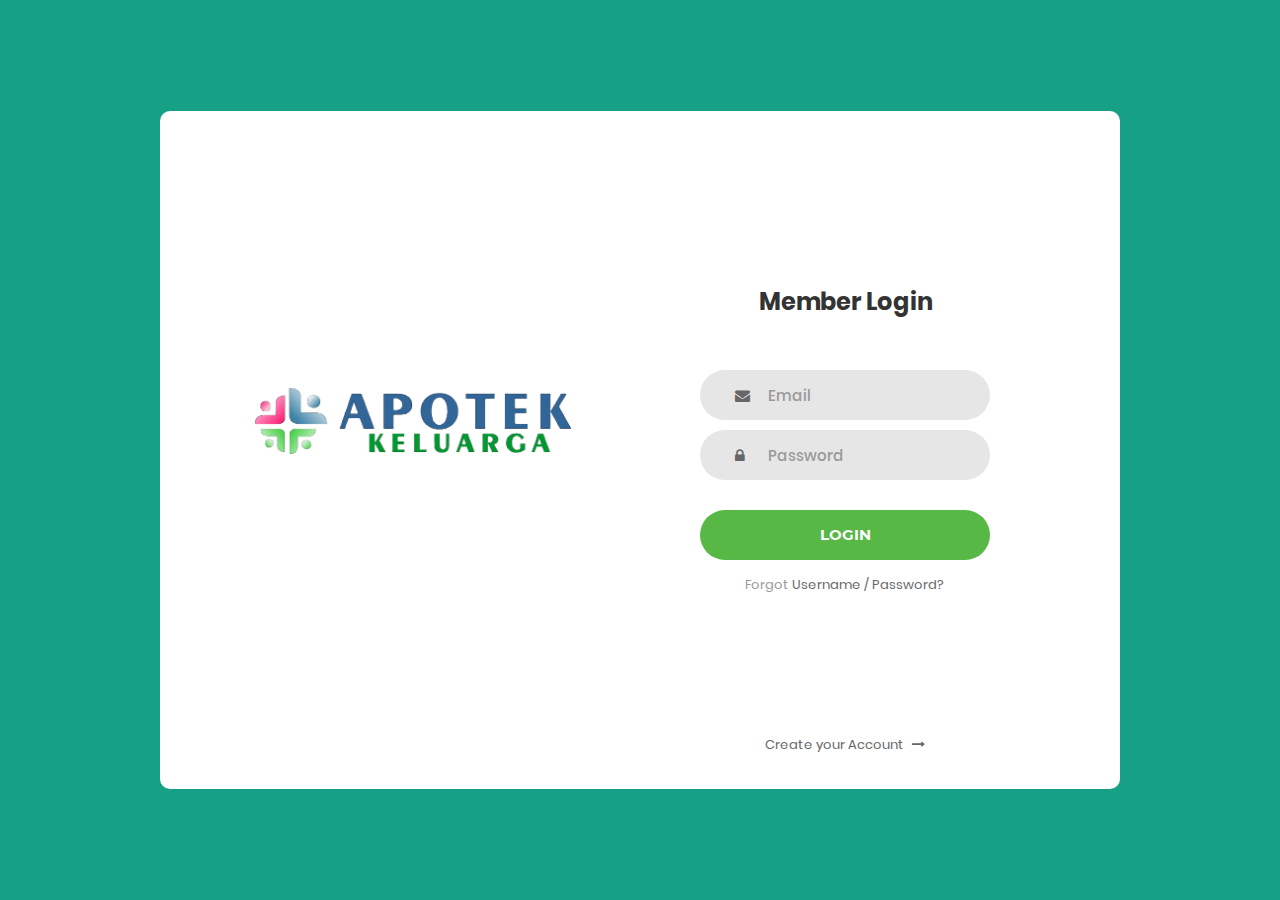
<file: loginadmin/index.html>
<!DOCTYPE html>
<html lang="en">
<head>
	<title>Login Member</title>
	<meta charset="UTF-8">
	<meta name="viewport" content="width=device-width, initial-scale=1">
<!--===============================================================================================-->	
	<link rel="icon" type="image/png" href="images/icons/favicon.ico"/>
<!--===============================================================================================-->
	<link rel="stylesheet" type="text/css" href="vendor/bootstrap/css/bootstrap.min.css">
<!--===============================================================================================-->
	<link rel="stylesheet" type="text/css" href="fonts/font-awesome-4.7.0/css/font-awesome.min.css">
<!--===============================================================================================-->
	<link rel="stylesheet" type="text/css" href="vendor/animate/animate.css">
<!--===============================================================================================-->	
	<link rel="stylesheet" type="text/css" href="vendor/css-hamburgers/hamburgers.min.css">
<!--===============================================================================================-->
	<link rel="stylesheet" type="text/css" href="vendor/select2/select2.min.css">
<!--===============================================================================================-->
	<link rel="stylesheet" type="text/css" href="css/util.css">
	<link rel="stylesheet" type="text/css" href="css/main.css">
<!--===============================================================================================-->
</head>
<body>
	
	<div class="limiter">
		<div class="container-login100">
			<div class="wrap-login100">
				<div class="login100-pic js-tilt" data-tilt>
					<img src="images/edit.png" alt="IMG" width="100%">					</div>
				<form class="login100-form validate-form">
					<span class="login100-form-title">
						Member Login
					</span>

					<div class="wrap-input100 validate-input" data-validate = "Valid email is required: ex@abc.xyz">
						<input class="input100" type="text" name="email" placeholder="Email">
						<span class="focus-input100"></span>
						<span class="symbol-input100">
							<i class="fa fa-envelope" aria-hidden="true"></i>
						</span>
					</div>

					<div class="wrap-input100 validate-input" data-validate = "Password is required">
						<input class="input100" type="password" name="pass" placeholder="Password">
						<span class="focus-input100"></span>
						<span class="symbol-input100">
							<i class="fa fa-lock" aria-hidden="true"></i>
						</span>
					</div>
					
					<div class="container-login100-form-btn">
						<button class="login100-form-btn">
							Login
						</button>
					</div>

					<div class="text-center p-t-12">
						<span class="txt1">
							Forgot
						</span>
						<a class="txt2" href="#">
							Username / Password?
						</a>
					</div>

					<div class="text-center p-t-136">
						<a class="txt2" href="#">
							Create your Account
							<i class="fa fa-long-arrow-right m-l-5" aria-hidden="true"></i>
						</a>
					</div>
				</form>
			</div>
		</div>
	</div>
	
	

	
<!--===============================================================================================-->	
	<script src="vendor/jquery/jquery-3.2.1.min.js"></script>
<!--===============================================================================================-->
	<script src="vendor/bootstrap/js/popper.js"></script>
	<script src="vendor/bootstrap/js/bootstrap.min.js"></script>
<!--===============================================================================================-->
	<script src="vendor/select2/select2.min.js"></script>
<!--===============================================================================================-->
	<script src="vendor/tilt/tilt.jquery.min.js"></script>
	<script >
		$('.js-tilt').tilt({
			scale: 1.1
		})
	</script>
<!--===============================================================================================-->
	<script src="js/main.js"></script>

</body>
</html>
</file>
<file: loginadmin/css/util.css>
/*[ FONT SIZE ]
///////////////////////////////////////////////////////////
*/
.fs-1 {font-size: 1px;}
.fs-2 {font-size: 2px;}
.fs-3 {font-size: 3px;}
.fs-4 {font-size: 4px;}
.fs-5 {font-size: 5px;}
.fs-6 {font-size: 6px;}
.fs-7 {font-size: 7px;}
.fs-8 {font-size: 8px;}
.fs-9 {font-size: 9px;}
.fs-10 {font-size: 10px;}
.fs-11 {font-size: 11px;}
.fs-12 {font-size: 12px;}
.fs-13 {font-size: 13px;}
.fs-14 {font-size: 14px;}
.fs-15 {font-size: 15px;}
.fs-16 {font-size: 16px;}
.fs-17 {font-size: 17px;}
.fs-18 {font-size: 18px;}
.fs-19 {font-size: 19px;}
.fs-20 {font-size: 20px;}
.fs-21 {font-size: 21px;}
.fs-22 {font-size: 22px;}
.fs-23 {font-size: 23px;}
.fs-24 {font-size: 24px;}
.fs-25 {font-size: 25px;}
.fs-26 {font-size: 26px;}
.fs-27 {font-size: 27px;}
.fs-28 {font-size: 28px;}
.fs-29 {font-size: 29px;}
.fs-30 {font-size: 30px;}
.fs-31 {font-size: 31px;}
.fs-32 {font-size: 32px;}
.fs-33 {font-size: 33px;}
.fs-34 {font-size: 34px;}
.fs-35 {font-size: 35px;}
.fs-36 {font-size: 36px;}
.fs-37 {font-size: 37px;}
.fs-38 {font-size: 38px;}
.fs-39 {font-size: 39px;}
.fs-40 {font-size: 40px;}
.fs-41 {font-size: 41px;}
.fs-42 {font-size: 42px;}
.fs-43 {font-size: 43px;}
.fs-44 {font-size: 44px;}
.fs-45 {font-size: 45px;}
.fs-46 {font-size: 46px;}
.fs-47 {font-size: 47px;}
.fs-48 {font-size: 48px;}
.fs-49 {font-size: 49px;}
.fs-50 {font-size: 50px;}
.fs-51 {font-size: 51px;}
.fs-52 {font-size: 52px;}
.fs-53 {font-size: 53px;}
.fs-54 {font-size: 54px;}
.fs-55 {font-size: 55px;}
.fs-56 {font-size: 56px;}
.fs-57 {font-size: 57px;}
.fs-58 {font-size: 58px;}
.fs-59 {font-size: 59px;}
.fs-60 {font-size: 60px;}
.fs-61 {font-size: 61px;}
.fs-62 {font-size: 62px;}
.fs-63 {font-size: 63px;}
.fs-64 {font-size: 64px;}
.fs-65 {font-size: 65px;}
.fs-66 {font-size: 66px;}
.fs-67 {font-size: 67px;}
.fs-68 {font-size: 68px;}
.fs-69 {font-size: 69px;}
.fs-70 {font-size: 70px;}
.fs-71 {font-size: 71px;}
.fs-72 {font-size: 72px;}
.fs-73 {font-size: 73px;}
.fs-74 {font-size: 74px;}
.fs-75 {font-size: 75px;}
.fs-76 {font-size: 76px;}
.fs-77 {font-size: 77px;}
.fs-78 {font-size: 78px;}
.fs-79 {font-size: 79px;}
.fs-80 {font-size: 80px;}
.fs-81 {font-size: 81px;}
.fs-82 {font-size: 82px;}
.fs-83 {font-size: 83px;}
.fs-84 {font-size: 84px;}
.fs-85 {font-size: 85px;}
.fs-86 {font-size: 86px;}
.fs-87 {font-size: 87px;}
.fs-88 {font-size: 88px;}
.fs-89 {font-size: 89px;}
.fs-90 {font-size: 90px;}
.fs-91 {font-size: 91px;}
.fs-92 {font-size: 92px;}
.fs-93 {font-size: 93px;}
.fs-94 {font-size: 94px;}
.fs-95 {font-size: 95px;}
.fs-96 {font-size: 96px;}
.fs-97 {font-size: 97px;}
.fs-98 {font-size: 98px;}
.fs-99 {font-size: 99px;}
.fs-100 {font-size: 100px;}
.fs-101 {font-size: 101px;}
.fs-102 {font-size: 102px;}
.fs-103 {font-size: 103px;}
.fs-104 {font-size: 104px;}
.fs-105 {font-size: 105px;}
.fs-106 {font-size: 106px;}
.fs-107 {font-size: 107px;}
.fs-108 {font-size: 108px;}
.fs-109 {font-size: 109px;}
.fs-110 {font-size: 110px;}
.fs-111 {font-size: 111px;}
.fs-112 {font-size: 112px;}
.fs-113 {font-size: 113px;}
.fs-114 {font-size: 114px;}
.fs-115 {font-size: 115px;}
.fs-116 {font-size: 116px;}
.fs-117 {font-size: 117px;}
.fs-118 {font-size: 118px;}
.fs-119 {font-size: 119px;}
.fs-120 {font-size: 120px;}
.fs-121 {font-size: 121px;}
.fs-122 {font-size: 122px;}
.fs-123 {font-size: 123px;}
.fs-124 {font-size: 124px;}
.fs-125 {font-size: 125px;}
.fs-126 {font-size: 126px;}
.fs-127 {font-size: 127px;}
.fs-128 {font-size: 128px;}
.fs-129 {font-size: 129px;}
.fs-130 {font-size: 130px;}
.fs-131 {font-size: 131px;}
.fs-132 {font-size: 132px;}
.fs-133 {font-size: 133px;}
.fs-134 {font-size: 134px;}
.fs-135 {font-size: 135px;}
.fs-136 {font-size: 136px;}
.fs-137 {font-size: 137px;}
.fs-138 {font-size: 138px;}
.fs-139 {font-size: 139px;}
.fs-140 {font-size: 140px;}
.fs-141 {font-size: 141px;}
.fs-142 {font-size: 142px;}
.fs-143 {font-size: 143px;}
.fs-144 {font-size: 144px;}
.fs-145 {font-size: 145px;}
.fs-146 {font-size: 146px;}
.fs-147 {font-size: 147px;}
.fs-148 {font-size: 148px;}
.fs-149 {font-size: 149px;}
.fs-150 {font-size: 150px;}
.fs-151 {font-size: 151px;}
.fs-152 {font-size: 152px;}
.fs-153 {font-size: 153px;}
.fs-154 {font-size: 154px;}
.fs-155 {font-size: 155px;}
.fs-156 {font-size: 156px;}
.fs-157 {font-size: 157px;}
.fs-158 {font-size: 158px;}
.fs-159 {font-size: 159px;}
.fs-160 {font-size: 160px;}
.fs-161 {font-size: 161px;}
.fs-162 {font-size: 162px;}
.fs-163 {font-size: 163px;}
.fs-164 {font-size: 164px;}
.fs-165 {font-size: 165px;}
.fs-166 {font-size: 166px;}
.fs-167 {font-size: 167px;}
.fs-168 {font-size: 168px;}
.fs-169 {font-size: 169px;}
.fs-170 {font-size: 170px;}
.fs-171 {font-size: 171px;}
.fs-172 {font-size: 172px;}
.fs-173 {font-size: 173px;}
.fs-174 {font-size: 174px;}
.fs-175 {font-size: 175px;}
.fs-176 {font-size: 176px;}
.fs-177 {font-size: 177px;}
.fs-178 {font-size: 178px;}
.fs-179 {font-size: 179px;}
.fs-180 {font-size: 180px;}
.fs-181 {font-size: 181px;}
.fs-182 {font-size: 182px;}
.fs-183 {font-size: 183px;}
.fs-184 {font-size: 184px;}
.fs-185 {font-size: 185px;}
.fs-186 {font-size: 186px;}
.fs-187 {font-size: 187px;}
.fs-188 {font-size: 188px;}
.fs-189 {font-size: 189px;}
.fs-190 {font-size: 190px;}
.fs-191 {font-size: 191px;}
.fs-192 {font-size: 192px;}
.fs-193 {font-size: 193px;}
.fs-194 {font-size: 194px;}
.fs-195 {font-size: 195px;}
.fs-196 {font-size: 196px;}
.fs-197 {font-size: 197px;}
.fs-198 {font-size: 198px;}
.fs-199 {font-size: 199px;}
.fs-200 {font-size: 200px;}

/*[ PADDING ]
///////////////////////////////////////////////////////////
*/
.p-t-0 {padding-top: 0px;}
.p-t-1 {padding-top: 1px;}
.p-t-2 {padding-top: 2px;}
.p-t-3 {padding-top: 3px;}
.p-t-4 {padding-top: 4px;}
.p-t-5 {padding-top: 5px;}
.p-t-6 {padding-top: 6px;}
.p-t-7 {padding-top: 7px;}
.p-t-8 {padding-top: 8px;}
.p-t-9 {padding-top: 9px;}
.p-t-10 {padding-top: 10px;}
.p-t-11 {padding-top: 11px;}
.p-t-12 {padding-top: 12px;}
.p-t-13 {padding-top: 13px;}
.p-t-14 {padding-top: 14px;}
.p-t-15 {padding-top: 15px;}
.p-t-16 {padding-top: 16px;}
.p-t-17 {padding-top: 17px;}
.p-t-18 {padding-top: 18px;}
.p-t-19 {padding-top: 19px;}
.p-t-20 {padding-top: 20px;}
.p-t-21 {padding-top: 21px;}
.p-t-22 {padding-top: 22px;}
.p-t-23 {padding-top: 23px;}
.p-t-24 {padding-top: 24px;}
.p-t-25 {padding-top: 25px;}
.p-t-26 {padding-top: 26px;}
.p-t-27 {padding-top: 27px;}
.p-t-28 {padding-top: 28px;}
.p-t-29 {padding-top: 29px;}
.p-t-30 {padding-top: 30px;}
.p-t-31 {padding-top: 31px;}
.p-t-32 {padding-top: 32px;}
.p-t-33 {padding-top: 33px;}
.p-t-34 {padding-top: 34px;}
.p-t-35 {padding-top: 35px;}
.p-t-36 {padding-top: 36px;}
.p-t-37 {padding-top: 37px;}
.p-t-38 {padding-top: 38px;}
.p-t-39 {padding-top: 39px;}
.p-t-40 {padding-top: 40px;}
.p-t-41 {padding-top: 41px;}
.p-t-42 {padding-top: 42px;}
.p-t-43 {padding-top: 43px;}
.p-t-44 {padding-top: 44px;}
.p-t-45 {padding-top: 45px;}
.p-t-46 {padding-top: 46px;}
.p-t-47 {padding-top: 47px;}
.p-t-48 {padding-top: 48px;}
.p-t-49 {padding-top: 49px;}
.p-t-50 {padding-top: 50px;}
.p-t-51 {padding-top: 51px;}
.p-t-52 {padding-top: 52px;}
.p-t-53 {padding-top: 53px;}
.p-t-54 {padding-top: 54px;}
.p-t-55 {padding-top: 55px;}
.p-t-56 {padding-top: 56px;}
.p-t-57 {padding-top: 57px;}
.p-t-58 {padding-top: 58px;}
.p-t-59 {padding-top: 59px;}
.p-t-60 {padding-top: 60px;}
.p-t-61 {padding-top: 61px;}
.p-t-62 {padding-top: 62px;}
.p-t-63 {padding-top: 63px;}
.p-t-64 {padding-top: 64px;}
.p-t-65 {padding-top: 65px;}
.p-t-66 {padding-top: 66px;}
.p-t-67 {padding-top: 67px;}
.p-t-68 {padding-top: 68px;}
.p-t-69 {padding-top: 69px;}
.p-t-70 {padding-top: 70px;}
.p-t-71 {padding-top: 71px;}
.p-t-72 {padding-top: 72px;}
.p-t-73 {padding-top: 73px;}
.p-t-74 {padding-top: 74px;}
.p-t-75 {padding-top: 75px;}
.p-t-76 {padding-top: 76px;}
.p-t-77 {padding-top: 77px;}
.p-t-78 {padding-top: 78px;}
.p-t-79 {padding-top: 79px;}
.p-t-80 {padding-top: 80px;}
.p-t-81 {padding-top: 81px;}
.p-t-82 {padding-top: 82px;}
.p-t-83 {padding-top: 83px;}
.p-t-84 {padding-top: 84px;}
.p-t-85 {padding-top: 85px;}
.p-t-86 {padding-top: 86px;}
.p-t-87 {padding-top: 87px;}
.p-t-88 {padding-top: 88px;}
.p-t-89 {padding-top: 89px;}
.p-t-90 {padding-top: 90px;}
.p-t-91 {padding-top: 91px;}
.p-t-92 {padding-top: 92px;}
.p-t-93 {padding-top: 93px;}
.p-t-94 {padding-top: 94px;}
.p-t-95 {padding-top: 95px;}
.p-t-96 {padding-top: 96px;}
.p-t-97 {padding-top: 97px;}
.p-t-98 {padding-top: 98px;}
.p-t-99 {padding-top: 99px;}
.p-t-100 {padding-top: 100px;}
.p-t-101 {padding-top: 101px;}
.p-t-102 {padding-top: 102px;}
.p-t-103 {padding-top: 103px;}
.p-t-104 {padding-top: 104px;}
.p-t-105 {padding-top: 105px;}
.p-t-106 {padding-top: 106px;}
.p-t-107 {padding-top: 107px;}
.p-t-108 {padding-top: 108px;}
.p-t-109 {padding-top: 109px;}
.p-t-110 {padding-top: 110px;}
.p-t-111 {padding-top: 111px;}
.p-t-112 {padding-top: 112px;}
.p-t-113 {padding-top: 113px;}
.p-t-114 {padding-top: 114px;}
.p-t-115 {padding-top: 115px;}
.p-t-116 {padding-top: 116px;}
.p-t-117 {padding-top: 117px;}
.p-t-118 {padding-top: 118px;}
.p-t-119 {padding-top: 119px;}
.p-t-120 {padding-top: 120px;}
.p-t-121 {padding-top: 121px;}
.p-t-122 {padding-top: 122px;}
.p-t-123 {padding-top: 123px;}
.p-t-124 {padding-top: 124px;}
.p-t-125 {padding-top: 125px;}
.p-t-126 {padding-top: 126px;}
.p-t-127 {padding-top: 127px;}
.p-t-128 {padding-top: 128px;}
.p-t-129 {padding-top: 129px;}
.p-t-130 {padding-top: 130px;}
.p-t-131 {padding-top: 131px;}
.p-t-132 {padding-top: 132px;}
.p-t-133 {padding-top: 133px;}
.p-t-134 {padding-top: 134px;}
.p-t-135 {padding-top: 135px;}
.p-t-136 {padding-top: 136px;}
.p-t-137 {padding-top: 137px;}
.p-t-138 {padding-top: 138px;}
.p-t-139 {padding-top: 139px;}
.p-t-140 {padding-top: 140px;}
.p-t-141 {padding-top: 141px;}
.p-t-142 {padding-top: 142px;}
.p-t-143 {padding-top: 143px;}
.p-t-144 {padding-top: 144px;}
.p-t-145 {padding-top: 145px;}
.p-t-146 {padding-top: 146px;}
.p-t-147 {padding-top: 147px;}
.p-t-148 {padding-top: 148px;}
.p-t-149 {padding-top: 149px;}
.p-t-150 {padding-top: 150px;}
.p-t-151 {padding-top: 151px;}
.p-t-152 {padding-top: 152px;}
.p-t-153 {padding-top: 153px;}
.p-t-154 {padding-top: 154px;}
.p-t-155 {padding-top: 155px;}
.p-t-156 {padding-top: 156px;}
.p-t-157 {padding-top: 157px;}
.p-t-158 {padding-top: 158px;}
.p-t-159 {padding-top: 159px;}
.p-t-160 {padding-top: 160px;}
.p-t-161 {padding-top: 161px;}
.p-t-162 {padding-top: 162px;}
.p-t-163 {padding-top: 163px;}
.p-t-164 {padding-top: 164px;}
.p-t-165 {padding-top: 165px;}
.p-t-166 {padding-top: 166px;}
.p-t-167 {padding-top: 167px;}
.p-t-168 {padding-top: 168px;}
.p-t-169 {padding-top: 169px;}
.p-t-170 {padding-top: 170px;}
.p-t-171 {padding-top: 171px;}
.p-t-172 {padding-top: 172px;}
.p-t-173 {padding-top: 173px;}
.p-t-174 {padding-top: 174px;}
.p-t-175 {padding-top: 175px;}
.p-t-176 {padding-top: 176px;}
.p-t-177 {padding-top: 177px;}
.p-t-178 {padding-top: 178px;}
.p-t-179 {padding-top: 179px;}
.p-t-180 {padding-top: 180px;}
.p-t-181 {padding-top: 181px;}
.p-t-182 {padding-top: 182px;}
.p-t-183 {padding-top: 183px;}
.p-t-184 {padding-top: 184px;}
.p-t-185 {padding-top: 185px;}
.p-t-186 {padding-top: 186px;}
.p-t-187 {padding-top: 187px;}
.p-t-188 {padding-top: 188px;}
.p-t-189 {padding-top: 189px;}
.p-t-190 {padding-top: 190px;}
.p-t-191 {padding-top: 191px;}
.p-t-192 {padding-top: 192px;}
.p-t-193 {padding-top: 193px;}
.p-t-194 {padding-top: 194px;}
.p-t-195 {padding-top: 195px;}
.p-t-196 {padding-top: 196px;}
.p-t-197 {padding-top: 197px;}
.p-t-198 {padding-top: 198px;}
.p-t-199 {padding-top: 199px;}
.p-t-200 {padding-top: 200px;}
.p-t-201 {padding-top: 201px;}
.p-t-202 {padding-top: 202px;}
.p-t-203 {padding-top: 203px;}
.p-t-204 {padding-top: 204px;}
.p-t-205 {padding-top: 205px;}
.p-t-206 {padding-top: 206px;}
.p-t-207 {padding-top: 207px;}
.p-t-208 {padding-top: 208px;}
.p-t-209 {padding-top: 209px;}
.p-t-210 {padding-top: 210px;}
.p-t-211 {padding-top: 211px;}
.p-t-212 {padding-top: 212px;}
.p-t-213 {padding-top: 213px;}
.p-t-214 {padding-top: 214px;}
.p-t-215 {padding-top: 215px;}
.p-t-216 {padding-top: 216px;}
.p-t-217 {padding-top: 217px;}
.p-t-218 {padding-top: 218px;}
.p-t-219 {padding-top: 219px;}
.p-t-220 {padding-top: 220px;}
.p-t-221 {padding-top: 221px;}
.p-t-222 {padding-top: 222px;}
.p-t-223 {padding-top: 223px;}
.p-t-224 {padding-top: 224px;}
.p-t-225 {padding-top: 225px;}
.p-t-226 {padding-top: 226px;}
.p-t-227 {padding-top: 227px;}
.p-t-228 {padding-top: 228px;}
.p-t-229 {padding-top: 229px;}
.p-t-230 {padding-top: 230px;}
.p-t-231 {padding-top: 231px;}
.p-t-232 {padding-top: 232px;}
.p-t-233 {padding-top: 233px;}
.p-t-234 {padding-top: 234px;}
.p-t-235 {padding-top: 235px;}
.p-t-236 {padding-top: 236px;}
.p-t-237 {padding-top: 237px;}
.p-t-238 {padding-top: 238px;}
.p-t-239 {padding-top: 239px;}
.p-t-240 {padding-top: 240px;}
.p-t-241 {padding-top: 241px;}
.p-t-242 {padding-top: 242px;}
.p-t-243 {padding-top: 243px;}
.p-t-244 {padding-top: 244px;}
.p-t-245 {padding-top: 245px;}
.p-t-246 {padding-top: 246px;}
.p-t-247 {padding-top: 247px;}
.p-t-248 {padding-top: 248px;}
.p-t-249 {padding-top: 249px;}
.p-t-250 {padding-top: 250px;}
.p-b-0 {padding-bottom: 0px;}
.p-b-1 {padding-bottom: 1px;}
.p-b-2 {padding-bottom: 2px;}
.p-b-3 {padding-bottom: 3px;}
.p-b-4 {padding-bottom: 4px;}
.p-b-5 {padding-bottom: 5px;}
.p-b-6 {padding-bottom: 6px;}
.p-b-7 {padding-bottom: 7px;}
.p-b-8 {padding-bottom: 8px;}
.p-b-9 {padding-bottom: 9px;}
.p-b-10 {padding-bottom: 10px;}
.p-b-11 {padding-bottom: 11px;}
.p-b-12 {padding-bottom: 12px;}
.p-b-13 {padding-bottom: 13px;}
.p-b-14 {padding-bottom: 14px;}
.p-b-15 {padding-bottom: 15px;}
.p-b-16 {padding-bottom: 16px;}
.p-b-17 {padding-bottom: 17px;}
.p-b-18 {padding-bottom: 18px;}
.p-b-19 {padding-bottom: 19px;}
.p-b-20 {padding-bottom: 20px;}
.p-b-21 {padding-bottom: 21px;}
.p-b-22 {padding-bottom: 22px;}
.p-b-23 {padding-bottom: 23px;}
.p-b-24 {padding-bottom: 24px;}
.p-b-25 {padding-bottom: 25px;}
.p-b-26 {padding-bottom: 26px;}
.p-b-27 {padding-bottom: 27px;}
.p-b-28 {padding-bottom: 28px;}
.p-b-29 {padding-bottom: 29px;}
.p-b-30 {padding-bottom: 30px;}
.p-b-31 {padding-bottom: 31px;}
.p-b-32 {padding-bottom: 32px;}
.p-b-33 {padding-bottom: 33px;}
.p-b-34 {padding-bottom: 34px;}
.p-b-35 {padding-bottom: 35px;}
.p-b-36 {padding-bottom: 36px;}
.p-b-37 {padding-bottom: 37px;}
.p-b-38 {padding-bottom: 38px;}
.p-b-39 {padding-bottom: 39px;}
.p-b-40 {padding-bottom: 40px;}
.p-b-41 {padding-bottom: 41px;}
.p-b-42 {padding-bottom: 42px;}
.p-b-43 {padding-bottom: 43px;}
.p-b-44 {padding-bottom: 44px;}
.p-b-45 {padding-bottom: 45px;}
.p-b-46 {padding-bottom: 46px;}
.p-b-47 {padding-bottom: 47px;}
.p-b-48 {padding-bottom: 48px;}
.p-b-49 {padding-bottom: 49px;}
.p-b-50 {padding-bottom: 50px;}
.p-b-51 {padding-bottom: 51px;}
.p-b-52 {padding-bottom: 52px;}
.p-b-53 {padding-bottom: 53px;}
.p-b-54 {padding-bottom: 54px;}
.p-b-55 {padding-bottom: 55px;}
.p-b-56 {padding-bottom: 56px;}
.p-b-57 {padding-bottom: 57px;}
.p-b-58 {padding-bottom: 58px;}
.p-b-59 {padding-bottom: 59px;}
.p-b-60 {padding-bottom: 60px;}
.p-b-61 {padding-bottom: 61px;}
.p-b-62 {padding-bottom: 62px;}
.p-b-63 {padding-bottom: 63px;}
.p-b-64 {padding-bottom: 64px;}
.p-b-65 {padding-bottom: 65px;}
.p-b-66 {padding-bottom: 66px;}
.p-b-67 {padding-bottom: 67px;}
.p-b-68 {padding-bottom: 68px;}
.p-b-69 {padding-bottom: 69px;}
.p-b-70 {padding-bottom: 70px;}
.p-b-71 {padding-bottom: 71px;}
.p-b-72 {padding-bottom: 72px;}
.p-b-73 {padding-bottom: 73px;}
.p-b-74 {padding-bottom: 74px;}
.p-b-75 {padding-bottom: 75px;}
.p-b-76 {padding-bottom: 76px;}
.p-b-77 {padding-bottom: 77px;}
.p-b-78 {padding-bottom: 78px;}
.p-b-79 {padding-bottom: 79px;}
.p-b-80 {padding-bottom: 80px;}
.p-b-81 {padding-bottom: 81px;}
.p-b-82 {padding-bottom: 82px;}
.p-b-83 {padding-bottom: 83px;}
.p-b-84 {padding-bottom: 84px;}
.p-b-85 {padding-bottom: 85px;}
.p-b-86 {padding-bottom: 86px;}
.p-b-87 {padding-bottom: 87px;}
.p-b-88 {padding-bottom: 88px;}
.p-b-89 {padding-bottom: 89px;}
.p-b-90 {padding-bottom: 90px;}
.p-b-91 {padding-bottom: 91px;}
.p-b-92 {padding-bottom: 92px;}
.p-b-93 {padding-bottom: 93px;}
.p-b-94 {padding-bottom: 94px;}
.p-b-95 {padding-bottom: 95px;}
.p-b-96 {padding-bottom: 96px;}
.p-b-97 {padding-bottom: 97px;}
.p-b-98 {padding-bottom: 98px;}
.p-b-99 {padding-bottom: 99px;}
.p-b-100 {padding-bottom: 100px;}
.p-b-101 {padding-bottom: 101px;}
.p-b-102 {padding-bottom: 102px;}
.p-b-103 {padding-bottom: 103px;}
.p-b-104 {padding-bottom: 104px;}
.p-b-105 {padding-bottom: 105px;}
.p-b-106 {padding-bottom: 106px;}
.p-b-107 {padding-bottom: 107px;}
.p-b-108 {padding-bottom: 108px;}
.p-b-109 {padding-bottom: 109px;}
.p-b-110 {padding-bottom: 110px;}
.p-b-111 {padding-bottom: 111px;}
.p-b-112 {padding-bottom: 112px;}
.p-b-113 {padding-bottom: 113px;}
.p-b-114 {padding-bottom: 114px;}
.p-b-115 {padding-bottom: 115px;}
.p-b-116 {padding-bottom: 116px;}
.p-b-117 {padding-bottom: 117px;}
.p-b-118 {padding-bottom: 118px;}
.p-b-119 {padding-bottom: 119px;}
.p-b-120 {padding-bottom: 120px;}
.p-b-121 {padding-bottom: 121px;}
.p-b-122 {padding-bottom: 122px;}
.p-b-123 {padding-bottom: 123px;}
.p-b-124 {padding-bottom: 124px;}
.p-b-125 {padding-bottom: 125px;}
.p-b-126 {padding-bottom: 126px;}
.p-b-127 {padding-bottom: 127px;}
.p-b-128 {padding-bottom: 128px;}
.p-b-129 {padding-bottom: 129px;}
.p-b-130 {padding-bottom: 130px;}
.p-b-131 {padding-bottom: 131px;}
.p-b-132 {padding-bottom: 132px;}
.p-b-133 {padding-bottom: 133px;}
.p-b-134 {padding-bottom: 134px;}
.p-b-135 {padding-bottom: 135px;}
.p-b-136 {padding-bottom: 136px;}
.p-b-137 {padding-bottom: 137px;}
.p-b-138 {padding-bottom: 138px;}
.p-b-139 {padding-bottom: 139px;}
.p-b-140 {padding-bottom: 140px;}
.p-b-141 {padding-bottom: 141px;}
.p-b-142 {padding-bottom: 142px;}
.p-b-143 {padding-bottom: 143px;}
.p-b-144 {padding-bottom: 144px;}
.p-b-145 {padding-bottom: 145px;}
.p-b-146 {padding-bottom: 146px;}
.p-b-147 {padding-bottom: 147px;}
.p-b-148 {padding-bottom: 148px;}
.p-b-149 {padding-bottom: 149px;}
.p-b-150 {padding-bottom: 150px;}
.p-b-151 {padding-bottom: 151px;}
.p-b-152 {padding-bottom: 152px;}
.p-b-153 {padding-bottom: 153px;}
.p-b-154 {padding-bottom: 154px;}
.p-b-155 {padding-bottom: 155px;}
.p-b-156 {padding-bottom: 156px;}
.p-b-157 {padding-bottom: 157px;}
.p-b-158 {padding-bottom: 158px;}
.p-b-159 {padding-bottom: 159px;}
.p-b-160 {padding-bottom: 160px;}
.p-b-161 {padding-bottom: 161px;}
.p-b-162 {padding-bottom: 162px;}
.p-b-163 {padding-bottom: 163px;}
.p-b-164 {padding-bottom: 164px;}
.p-b-165 {padding-bottom: 165px;}
.p-b-166 {padding-bottom: 166px;}
.p-b-167 {padding-bottom: 167px;}
.p-b-168 {padding-bottom: 168px;}
.p-b-169 {padding-bottom: 169px;}
.p-b-170 {padding-bottom: 170px;}
.p-b-171 {padding-bottom: 171px;}
.p-b-172 {padding-bottom: 172px;}
.p-b-173 {padding-bottom: 173px;}
.p-b-174 {padding-bottom: 174px;}
.p-b-175 {padding-bottom: 175px;}
.p-b-176 {padding-bottom: 176px;}
.p-b-177 {padding-bottom: 177px;}
.p-b-178 {padding-bottom: 178px;}
.p-b-179 {padding-bottom: 179px;}
.p-b-180 {padding-bottom: 180px;}
.p-b-181 {padding-bottom: 181px;}
.p-b-182 {padding-bottom: 182px;}
.p-b-183 {padding-bottom: 183px;}
.p-b-184 {padding-bottom: 184px;}
.p-b-185 {padding-bottom: 185px;}
.p-b-186 {padding-bottom: 186px;}
.p-b-187 {padding-bottom: 187px;}
.p-b-188 {padding-bottom: 188px;}
.p-b-189 {padding-bottom: 189px;}
.p-b-190 {padding-bottom: 190px;}
.p-b-191 {padding-bottom: 191px;}
.p-b-192 {padding-bottom: 192px;}
.p-b-193 {padding-bottom: 193px;}
.p-b-194 {padding-bottom: 194px;}
.p-b-195 {padding-bottom: 195px;}
.p-b-196 {padding-bottom: 196px;}
.p-b-197 {padding-bottom: 197px;}
.p-b-198 {padding-bottom: 198px;}
.p-b-199 {padding-bottom: 199px;}
.p-b-200 {padding-bottom: 200px;}
.p-b-201 {padding-bottom: 201px;}
.p-b-202 {padding-bottom: 202px;}
.p-b-203 {padding-bottom: 203px;}
.p-b-204 {padding-bottom: 204px;}
.p-b-205 {padding-bottom: 205px;}
.p-b-206 {padding-bottom: 206px;}
.p-b-207 {padding-bottom: 207px;}
.p-b-208 {padding-bottom: 208px;}
.p-b-209 {padding-bottom: 209px;}
.p-b-210 {padding-bottom: 210px;}
.p-b-211 {padding-bottom: 211px;}
.p-b-212 {padding-bottom: 212px;}
.p-b-213 {padding-bottom: 213px;}
.p-b-214 {padding-bottom: 214px;}
.p-b-215 {padding-bottom: 215px;}
.p-b-216 {padding-bottom: 216px;}
.p-b-217 {padding-bottom: 217px;}
.p-b-218 {padding-bottom: 218px;}
.p-b-219 {padding-bottom: 219px;}
.p-b-220 {padding-bottom: 220px;}
.p-b-221 {padding-bottom: 221px;}
.p-b-222 {padding-bottom: 222px;}
.p-b-223 {padding-bottom: 223px;}
.p-b-224 {padding-bottom: 224px;}
.p-b-225 {padding-bottom: 225px;}
.p-b-226 {padding-bottom: 226px;}
.p-b-227 {padding-bottom: 227px;}
.p-b-228 {padding-bottom: 228px;}
.p-b-229 {padding-bottom: 229px;}
.p-b-230 {padding-bottom: 230px;}
.p-b-231 {padding-bottom: 231px;}
.p-b-232 {padding-bottom: 232px;}
.p-b-233 {padding-bottom: 233px;}
.p-b-234 {padding-bottom: 234px;}
.p-b-235 {padding-bottom: 235px;}
.p-b-236 {padding-bottom: 236px;}
.p-b-237 {padding-bottom: 237px;}
.p-b-238 {padding-bottom: 238px;}
.p-b-239 {padding-bottom: 239px;}
.p-b-240 {padding-bottom: 240px;}
.p-b-241 {padding-bottom: 241px;}
.p-b-242 {padding-bottom: 242px;}
.p-b-243 {padding-bottom: 243px;}
.p-b-244 {padding-bottom: 244px;}
.p-b-245 {padding-bottom: 245px;}
.p-b-246 {padding-bottom: 246px;}
.p-b-247 {padding-bottom: 247px;}
.p-b-248 {padding-bottom: 248px;}
.p-b-249 {padding-bottom: 249px;}
.p-b-250 {padding-bottom: 250px;}
.p-l-0 {padding-left: 0px;}
.p-l-1 {padding-left: 1px;}
.p-l-2 {padding-left: 2px;}
.p-l-3 {padding-left: 3px;}
.p-l-4 {padding-left: 4px;}
.p-l-5 {padding-left: 5px;}
.p-l-6 {padding-left: 6px;}
.p-l-7 {padding-left: 7px;}
.p-l-8 {padding-left: 8px;}
.p-l-9 {padding-left: 9px;}
.p-l-10 {padding-left: 10px;}
.p-l-11 {padding-left: 11px;}
.p-l-12 {padding-left: 12px;}
.p-l-13 {padding-left: 13px;}
.p-l-14 {padding-left: 14px;}
.p-l-15 {padding-left: 15px;}
.p-l-16 {padding-left: 16px;}
.p-l-17 {padding-left: 17px;}
.p-l-18 {padding-left: 18px;}
.p-l-19 {padding-left: 19px;}
.p-l-20 {padding-left: 20px;}
.p-l-21 {padding-left: 21px;}
.p-l-22 {padding-left: 22px;}
.p-l-23 {padding-left: 23px;}
.p-l-24 {padding-left: 24px;}
.p-l-25 {padding-left: 25px;}
.p-l-26 {padding-left: 26px;}
.p-l-27 {padding-left: 27px;}
.p-l-28 {padding-left: 28px;}
.p-l-29 {padding-left: 29px;}
.p-l-30 {padding-left: 30px;}
.p-l-31 {padding-left: 31px;}
.p-l-32 {padding-left: 32px;}
.p-l-33 {padding-left: 33px;}
.p-l-34 {padding-left: 34px;}
.p-l-35 {padding-left: 35px;}
.p-l-36 {padding-left: 36px;}
.p-l-37 {padding-left: 37px;}
.p-l-38 {padding-left: 38px;}
.p-l-39 {padding-left: 39px;}
.p-l-40 {padding-left: 40px;}
.p-l-41 {padding-left: 41px;}
.p-l-42 {padding-left: 42px;}
.p-l-43 {padding-left: 43px;}
.p-l-44 {padding-left: 44px;}
.p-l-45 {padding-left: 45px;}
.p-l-46 {padding-left: 46px;}
.p-l-47 {padding-left: 47px;}
.p-l-48 {padding-left: 48px;}
.p-l-49 {padding-left: 49px;}
.p-l-50 {padding-left: 50px;}
.p-l-51 {padding-left: 51px;}
.p-l-52 {padding-left: 52px;}
.p-l-53 {padding-left: 53px;}
.p-l-54 {padding-left: 54px;}
.p-l-55 {padding-left: 55px;}
.p-l-56 {padding-left: 56px;}
.p-l-57 {padding-left: 57px;}
.p-l-58 {padding-left: 58px;}
.p-l-59 {padding-left: 59px;}
.p-l-60 {padding-left: 60px;}
.p-l-61 {padding-left: 61px;}
.p-l-62 {padding-left: 62px;}
.p-l-63 {padding-left: 63px;}
.p-l-64 {padding-left: 64px;}
.p-l-65 {padding-left: 65px;}
.p-l-66 {padding-left: 66px;}
.p-l-67 {padding-left: 67px;}
.p-l-68 {padding-left: 68px;}
.p-l-69 {padding-left: 69px;}
.p-l-70 {padding-left: 70px;}
.p-l-71 {padding-left: 71px;}
.p-l-72 {padding-left: 72px;}
.p-l-73 {padding-left: 73px;}
.p-l-74 {padding-left: 74px;}
.p-l-75 {padding-left: 75px;}
.p-l-76 {padding-left: 76px;}
.p-l-77 {padding-left: 77px;}
.p-l-78 {padding-left: 78px;}
.p-l-79 {padding-left: 79px;}
.p-l-80 {padding-left: 80px;}
.p-l-81 {padding-left: 81px;}
.p-l-82 {padding-left: 82px;}
.p-l-83 {padding-left: 83px;}
.p-l-84 {padding-left: 84px;}
.p-l-85 {padding-left: 85px;}
.p-l-86 {padding-left: 86px;}
.p-l-87 {padding-left: 87px;}
.p-l-88 {padding-left: 88px;}
.p-l-89 {padding-left: 89px;}
.p-l-90 {padding-left: 90px;}
.p-l-91 {padding-left: 91px;}
.p-l-92 {padding-left: 92px;}
.p-l-93 {padding-left: 93px;}
.p-l-94 {padding-left: 94px;}
.p-l-95 {padding-left: 95px;}
.p-l-96 {padding-left: 96px;}
.p-l-97 {padding-left: 97px;}
.p-l-98 {padding-left: 98px;}
.p-l-99 {padding-left: 99px;}
.p-l-100 {padding-left: 100px;}
.p-l-101 {padding-left: 101px;}
.p-l-102 {padding-left: 102px;}
.p-l-103 {padding-left: 103px;}
.p-l-104 {padding-left: 104px;}
.p-l-105 {padding-left: 105px;}
.p-l-106 {padding-left: 106px;}
.p-l-107 {padding-left: 107px;}
.p-l-108 {padding-left: 108px;}
.p-l-109 {padding-left: 109px;}
.p-l-110 {padding-left: 110px;}
.p-l-111 {padding-left: 111px;}
.p-l-112 {padding-left: 112px;}
.p-l-113 {padding-left: 113px;}
.p-l-114 {padding-left: 114px;}
.p-l-115 {padding-left: 115px;}
.p-l-116 {padding-left: 116px;}
.p-l-117 {padding-left: 117px;}
.p-l-118 {padding-left: 118px;}
.p-l-119 {padding-left: 119px;}
.p-l-120 {padding-left: 120px;}
.p-l-121 {padding-left: 121px;}
.p-l-122 {padding-left: 122px;}
.p-l-123 {padding-left: 123px;}
.p-l-124 {padding-left: 124px;}
.p-l-125 {padding-left: 125px;}
.p-l-126 {padding-left: 126px;}
.p-l-127 {padding-left: 127px;}
.p-l-128 {padding-left: 128px;}
.p-l-129 {padding-left: 129px;}
.p-l-130 {padding-left: 130px;}
.p-l-131 {padding-left: 131px;}
.p-l-132 {padding-left: 132px;}
.p-l-133 {padding-left: 133px;}
.p-l-134 {padding-left: 134px;}
.p-l-135 {padding-left: 135px;}
.p-l-136 {padding-left: 136px;}
.p-l-137 {padding-left: 137px;}
.p-l-138 {padding-left: 138px;}
.p-l-139 {padding-left: 139px;}
.p-l-140 {padding-left: 140px;}
.p-l-141 {padding-left: 141px;}
.p-l-142 {padding-left: 142px;}
.p-l-143 {padding-left: 143px;}
.p-l-144 {padding-left: 144px;}
.p-l-145 {padding-left: 145px;}
.p-l-146 {padding-left: 146px;}
.p-l-147 {padding-left: 147px;}
.p-l-148 {padding-left: 148px;}
.p-l-149 {padding-left: 149px;}
.p-l-150 {padding-left: 150px;}
.p-l-151 {padding-left: 151px;}
.p-l-152 {padding-left: 152px;}
.p-l-153 {padding-left: 153px;}
.p-l-154 {padding-left: 154px;}
.p-l-155 {padding-left: 155px;}
.p-l-156 {padding-left: 156px;}
.p-l-157 {padding-left: 157px;}
.p-l-158 {padding-left: 158px;}
.p-l-159 {padding-left: 159px;}
.p-l-160 {padding-left: 160px;}
.p-l-161 {padding-left: 161px;}
.p-l-162 {padding-left: 162px;}
.p-l-163 {padding-left: 163px;}
.p-l-164 {padding-left: 164px;}
.p-l-165 {padding-left: 165px;}
.p-l-166 {padding-left: 166px;}
.p-l-167 {padding-left: 167px;}
.p-l-168 {padding-left: 168px;}
.p-l-169 {padding-left: 169px;}
.p-l-170 {padding-left: 170px;}
.p-l-171 {padding-left: 171px;}
.p-l-172 {padding-left: 172px;}
.p-l-173 {padding-left: 173px;}
.p-l-174 {padding-left: 174px;}
.p-l-175 {padding-left: 175px;}
.p-l-176 {padding-left: 176px;}
.p-l-177 {padding-left: 177px;}
.p-l-178 {padding-left: 178px;}
.p-l-179 {padding-left: 179px;}
.p-l-180 {padding-left: 180px;}
.p-l-181 {padding-left: 181px;}
.p-l-182 {padding-left: 182px;}
.p-l-183 {padding-left: 183px;}
.p-l-184 {padding-left: 184px;}
.p-l-185 {padding-left: 185px;}
.p-l-186 {padding-left: 186px;}
.p-l-187 {padding-left: 187px;}
.p-l-188 {padding-left: 188px;}
.p-l-189 {padding-left: 189px;}
.p-l-190 {padding-left: 190px;}
.p-l-191 {padding-left: 191px;}
.p-l-192 {padding-left: 192px;}
.p-l-193 {padding-left: 193px;}
.p-l-194 {padding-left: 194px;}
.p-l-195 {padding-left: 195px;}
.p-l-196 {padding-left: 196px;}
.p-l-197 {padding-left: 197px;}
.p-l-198 {padding-left: 198px;}
.p-l-199 {padding-left: 199px;}
.p-l-200 {padding-left: 200px;}
.p-l-201 {padding-left: 201px;}
.p-l-202 {padding-left: 202px;}
.p-l-203 {padding-left: 203px;}
.p-l-204 {padding-left: 204px;}
.p-l-205 {padding-left: 205px;}
.p-l-206 {padding-left: 206px;}
.p-l-207 {padding-left: 207px;}
.p-l-208 {padding-left: 208px;}
.p-l-209 {padding-left: 209px;}
.p-l-210 {padding-left: 210px;}
.p-l-211 {padding-left: 211px;}
.p-l-212 {padding-left: 212px;}
.p-l-213 {padding-left: 213px;}
.p-l-214 {padding-left: 214px;}
.p-l-215 {padding-left: 215px;}
.p-l-216 {padding-left: 216px;}
.p-l-217 {padding-left: 217px;}
.p-l-218 {padding-left: 218px;}
.p-l-219 {padding-left: 219px;}
.p-l-220 {padding-left: 220px;}
.p-l-221 {padding-left: 221px;}
.p-l-222 {padding-left: 222px;}
.p-l-223 {padding-left: 223px;}
.p-l-224 {padding-left: 224px;}
.p-l-225 {padding-left: 225px;}
.p-l-226 {padding-left: 226px;}
.p-l-227 {padding-left: 227px;}
.p-l-228 {padding-left: 228px;}
.p-l-229 {padding-left: 229px;}
.p-l-230 {padding-left: 230px;}
.p-l-231 {padding-left: 231px;}
.p-l-232 {padding-left: 232px;}
.p-l-233 {padding-left: 233px;}
.p-l-234 {padding-left: 234px;}
.p-l-235 {padding-left: 235px;}
.p-l-236 {padding-left: 236px;}
.p-l-237 {padding-left: 237px;}
.p-l-238 {padding-left: 238px;}
.p-l-239 {padding-left: 239px;}
.p-l-240 {padding-left: 240px;}
.p-l-241 {padding-left: 241px;}
.p-l-242 {padding-left: 242px;}
.p-l-243 {padding-left: 243px;}
.p-l-244 {padding-left: 244px;}
.p-l-245 {padding-left: 245px;}
.p-l-246 {padding-left: 246px;}
.p-l-247 {padding-left: 247px;}
.p-l-248 {padding-left: 248px;}
.p-l-249 {padding-left: 249px;}
.p-l-250 {padding-left: 250px;}
.p-r-0 {padding-right: 0px;}
.p-r-1 {padding-right: 1px;}
.p-r-2 {padding-right: 2px;}
.p-r-3 {padding-right: 3px;}
.p-r-4 {padding-right: 4px;}
.p-r-5 {padding-right: 5px;}
.p-r-6 {padding-right: 6px;}
.p-r-7 {padding-right: 7px;}
.p-r-8 {padding-right: 8px;}
.p-r-9 {padding-right: 9px;}
.p-r-10 {padding-right: 10px;}
.p-r-11 {padding-right: 11px;}
.p-r-12 {padding-right: 12px;}
.p-r-13 {padding-right: 13px;}
.p-r-14 {padding-right: 14px;}
.p-r-15 {padding-right: 15px;}
.p-r-16 {padding-right: 16px;}
.p-r-17 {padding-right: 17px;}
.p-r-18 {padding-right: 18px;}
.p-r-19 {padding-right: 19px;}
.p-r-20 {padding-right: 20px;}
.p-r-21 {padding-right: 21px;}
.p-r-22 {padding-right: 22px;}
.p-r-23 {padding-right: 23px;}
.p-r-24 {padding-right: 24px;}
.p-r-25 {padding-right: 25px;}
.p-r-26 {padding-right: 26px;}
.p-r-27 {padding-right: 27px;}
.p-r-28 {padding-right: 28px;}
.p-r-29 {padding-right: 29px;}
.p-r-30 {padding-right: 30px;}
.p-r-31 {padding-right: 31px;}
.p-r-32 {padding-right: 32px;}
.p-r-33 {padding-right: 33px;}
.p-r-34 {padding-right: 34px;}
.p-r-35 {padding-right: 35px;}
.p-r-36 {padding-right: 36px;}
.p-r-37 {padding-right: 37px;}
.p-r-38 {padding-right: 38px;}
.p-r-39 {padding-right: 39px;}
.p-r-40 {padding-right: 40px;}
.p-r-41 {padding-right: 41px;}
.p-r-42 {padding-right: 42px;}
.p-r-43 {padding-right: 43px;}
.p-r-44 {padding-right: 44px;}
.p-r-45 {padding-right: 45px;}
.p-r-46 {padding-right: 46px;}
.p-r-47 {padding-right: 47px;}
.p-r-48 {padding-right: 48px;}
.p-r-49 {padding-right: 49px;}
.p-r-50 {padding-right: 50px;}
.p-r-51 {padding-right: 51px;}
.p-r-52 {padding-right: 52px;}
.p-r-53 {padding-right: 53px;}
.p-r-54 {padding-right: 54px;}
.p-r-55 {padding-right: 55px;}
.p-r-56 {padding-right: 56px;}
.p-r-57 {padding-right: 57px;}
.p-r-58 {padding-right: 58px;}
.p-r-59 {padding-right: 59px;}
.p-r-60 {padding-right: 60px;}
.p-r-61 {padding-right: 61px;}
.p-r-62 {padding-right: 62px;}
.p-r-63 {padding-right: 63px;}
.p-r-64 {padding-right: 64px;}
.p-r-65 {padding-right: 65px;}
.p-r-66 {padding-right: 66px;}
.p-r-67 {padding-right: 67px;}
.p-r-68 {padding-right: 68px;}
.p-r-69 {padding-right: 69px;}
.p-r-70 {padding-right: 70px;}
.p-r-71 {padding-right: 71px;}
.p-r-72 {padding-right: 72px;}
.p-r-73 {padding-right: 73px;}
.p-r-74 {padding-right: 74px;}
.p-r-75 {padding-right: 75px;}
.p-r-76 {padding-right: 76px;}
.p-r-77 {padding-right: 77px;}
.p-r-78 {padding-right: 78px;}
.p-r-79 {padding-right: 79px;}
.p-r-80 {padding-right: 80px;}
.p-r-81 {padding-right: 81px;}
.p-r-82 {padding-right: 82px;}
.p-r-83 {padding-right: 83px;}
.p-r-84 {padding-right: 84px;}
.p-r-85 {padding-right: 85px;}
.p-r-86 {padding-right: 86px;}
.p-r-87 {padding-right: 87px;}
.p-r-88 {padding-right: 88px;}
.p-r-89 {padding-right: 89px;}
.p-r-90 {padding-right: 90px;}
.p-r-91 {padding-right: 91px;}
.p-r-92 {padding-right: 92px;}
.p-r-93 {padding-right: 93px;}
.p-r-94 {padding-right: 94px;}
.p-r-95 {padding-right: 95px;}
.p-r-96 {padding-right: 96px;}
.p-r-97 {padding-right: 97px;}
.p-r-98 {padding-right: 98px;}
.p-r-99 {padding-right: 99px;}
.p-r-100 {padding-right: 100px;}
.p-r-101 {padding-right: 101px;}
.p-r-102 {padding-right: 102px;}
.p-r-103 {padding-right: 103px;}
.p-r-104 {padding-right: 104px;}
.p-r-105 {padding-right: 105px;}
.p-r-106 {padding-right: 106px;}
.p-r-107 {padding-right: 107px;}
.p-r-108 {padding-right: 108px;}
.p-r-109 {padding-right: 109px;}
.p-r-110 {padding-right: 110px;}
.p-r-111 {padding-right: 111px;}
.p-r-112 {padding-right: 112px;}
.p-r-113 {padding-right: 113px;}
.p-r-114 {padding-right: 114px;}
.p-r-115 {padding-right: 115px;}
.p-r-116 {padding-right: 116px;}
.p-r-117 {padding-right: 117px;}
.p-r-118 {padding-right: 118px;}
.p-r-119 {padding-right: 119px;}
.p-r-120 {padding-right: 120px;}
.p-r-121 {padding-right: 121px;}
.p-r-122 {padding-right: 122px;}
.p-r-123 {padding-right: 123px;}
.p-r-124 {padding-right: 124px;}
.p-r-125 {padding-right: 125px;}
.p-r-126 {padding-right: 126px;}
.p-r-127 {padding-right: 127px;}
.p-r-128 {padding-right: 128px;}
.p-r-129 {padding-right: 129px;}
.p-r-130 {padding-right: 130px;}
.p-r-131 {padding-right: 131px;}
.p-r-132 {padding-right: 132px;}
.p-r-133 {padding-right: 133px;}
.p-r-134 {padding-right: 134px;}
.p-r-135 {padding-right: 135px;}
.p-r-136 {padding-right: 136px;}
.p-r-137 {padding-right: 137px;}
.p-r-138 {padding-right: 138px;}
.p-r-139 {padding-right: 139px;}
.p-r-140 {padding-right: 140px;}
.p-r-141 {padding-right: 141px;}
.p-r-142 {padding-right: 142px;}
.p-r-143 {padding-right: 143px;}
.p-r-144 {padding-right: 144px;}
.p-r-145 {padding-right: 145px;}
.p-r-146 {padding-right: 146px;}
.p-r-147 {padding-right: 147px;}
.p-r-148 {padding-right: 148px;}
.p-r-149 {padding-right: 149px;}
.p-r-150 {padding-right: 150px;}
.p-r-151 {padding-right: 151px;}
.p-r-152 {padding-right: 152px;}
.p-r-153 {padding-right: 153px;}
.p-r-154 {padding-right: 154px;}
.p-r-155 {padding-right: 155px;}
.p-r-156 {padding-right: 156px;}
.p-r-157 {padding-right: 157px;}
.p-r-158 {padding-right: 158px;}
.p-r-159 {padding-right: 159px;}
.p-r-160 {padding-right: 160px;}
.p-r-161 {padding-right: 161px;}
.p-r-162 {padding-right: 162px;}
.p-r-163 {padding-right: 163px;}
.p-r-164 {padding-right: 164px;}
.p-r-165 {padding-right: 165px;}
.p-r-166 {padding-right: 166px;}
.p-r-167 {padding-right: 167px;}
.p-r-168 {padding-right: 168px;}
.p-r-169 {padding-right: 169px;}
.p-r-170 {padding-right: 170px;}
.p-r-171 {padding-right: 171px;}
.p-r-172 {padding-right: 172px;}
.p-r-173 {padding-right: 173px;}
.p-r-174 {padding-right: 174px;}
.p-r-175 {padding-right: 175px;}
.p-r-176 {padding-right: 176px;}
.p-r-177 {padding-right: 177px;}
.p-r-178 {padding-right: 178px;}
.p-r-179 {padding-right: 179px;}
.p-r-180 {padding-right: 180px;}
.p-r-181 {padding-right: 181px;}
.p-r-182 {padding-right: 182px;}
.p-r-183 {padding-right: 183px;}
.p-r-184 {padding-right: 184px;}
.p-r-185 {padding-right: 185px;}
.p-r-186 {padding-right: 186px;}
.p-r-187 {padding-right: 187px;}
.p-r-188 {padding-right: 188px;}
.p-r-189 {padding-right: 189px;}
.p-r-190 {padding-right: 190px;}
.p-r-191 {padding-right: 191px;}
.p-r-192 {padding-right: 192px;}
.p-r-193 {padding-right: 193px;}
.p-r-194 {padding-right: 194px;}
.p-r-195 {padding-right: 195px;}
.p-r-196 {padding-right: 196px;}
.p-r-197 {padding-right: 197px;}
.p-r-198 {padding-right: 198px;}
.p-r-199 {padding-right: 199px;}
.p-r-200 {padding-right: 200px;}
.p-r-201 {padding-right: 201px;}
.p-r-202 {padding-right: 202px;}
.p-r-203 {padding-right: 203px;}
.p-r-204 {padding-right: 204px;}
.p-r-205 {padding-right: 205px;}
.p-r-206 {padding-right: 206px;}
.p-r-207 {padding-right: 207px;}
.p-r-208 {padding-right: 208px;}
.p-r-209 {padding-right: 209px;}
.p-r-210 {padding-right: 210px;}
.p-r-211 {padding-right: 211px;}
.p-r-212 {padding-right: 212px;}
.p-r-213 {padding-right: 213px;}
.p-r-214 {padding-right: 214px;}
.p-r-215 {padding-right: 215px;}
.p-r-216 {padding-right: 216px;}
.p-r-217 {padding-right: 217px;}
.p-r-218 {padding-right: 218px;}
.p-r-219 {padding-right: 219px;}
.p-r-220 {padding-right: 220px;}
.p-r-221 {padding-right: 221px;}
.p-r-222 {padding-right: 222px;}
.p-r-223 {padding-right: 223px;}
.p-r-224 {padding-right: 224px;}
.p-r-225 {padding-right: 225px;}
.p-r-226 {padding-right: 226px;}
.p-r-227 {padding-right: 227px;}
.p-r-228 {padding-right: 228px;}
.p-r-229 {padding-right: 229px;}
.p-r-230 {padding-right: 230px;}
.p-r-231 {padding-right: 231px;}
.p-r-232 {padding-right: 232px;}
.p-r-233 {padding-right: 233px;}
.p-r-234 {padding-right: 234px;}
.p-r-235 {padding-right: 235px;}
.p-r-236 {padding-right: 236px;}
.p-r-237 {padding-right: 237px;}
.p-r-238 {padding-right: 238px;}
.p-r-239 {padding-right: 239px;}
.p-r-240 {padding-right: 240px;}
.p-r-241 {padding-right: 241px;}
.p-r-242 {padding-right: 242px;}
.p-r-243 {padding-right: 243px;}
.p-r-244 {padding-right: 244px;}
.p-r-245 {padding-right: 245px;}
.p-r-246 {padding-right: 246px;}
.p-r-247 {padding-right: 247px;}
.p-r-248 {padding-right: 248px;}
.p-r-249 {padding-right: 249px;}
.p-r-250 {padding-right: 250px;}

/*[ MARGIN ]
///////////////////////////////////////////////////////////
*/
.m-t-0 {margin-top: 0px;}
.m-t-1 {margin-top: 1px;}
.m-t-2 {margin-top: 2px;}
.m-t-3 {margin-top: 3px;}
.m-t-4 {margin-top: 4px;}
.m-t-5 {margin-top: 5px;}
.m-t-6 {margin-top: 6px;}
.m-t-7 {margin-top: 7px;}
.m-t-8 {margin-top: 8px;}
.m-t-9 {margin-top: 9px;}
.m-t-10 {margin-top: 10px;}
.m-t-11 {margin-top: 11px;}
.m-t-12 {margin-top: 12px;}
.m-t-13 {margin-top: 13px;}
.m-t-14 {margin-top: 14px;}
.m-t-15 {margin-top: 15px;}
.m-t-16 {margin-top: 16px;}
.m-t-17 {margin-top: 17px;}
.m-t-18 {margin-top: 18px;}
.m-t-19 {margin-top: 19px;}
.m-t-20 {margin-top: 20px;}
.m-t-21 {margin-top: 21px;}
.m-t-22 {margin-top: 22px;}
.m-t-23 {margin-top: 23px;}
.m-t-24 {margin-top: 24px;}
.m-t-25 {margin-top: 25px;}
.m-t-26 {margin-top: 26px;}
.m-t-27 {margin-top: 27px;}
.m-t-28 {margin-top: 28px;}
.m-t-29 {margin-top: 29px;}
.m-t-30 {margin-top: 30px;}
.m-t-31 {margin-top: 31px;}
.m-t-32 {margin-top: 32px;}
.m-t-33 {margin-top: 33px;}
.m-t-34 {margin-top: 34px;}
.m-t-35 {margin-top: 35px;}
.m-t-36 {margin-top: 36px;}
.m-t-37 {margin-top: 37px;}
.m-t-38 {margin-top: 38px;}
.m-t-39 {margin-top: 39px;}
.m-t-40 {margin-top: 40px;}
.m-t-41 {margin-top: 41px;}
.m-t-42 {margin-top: 42px;}
.m-t-43 {margin-top: 43px;}
.m-t-44 {margin-top: 44px;}
.m-t-45 {margin-top: 45px;}
.m-t-46 {margin-top: 46px;}
.m-t-47 {margin-top: 47px;}
.m-t-48 {margin-top: 48px;}
.m-t-49 {margin-top: 49px;}
.m-t-50 {margin-top: 50px;}
.m-t-51 {margin-top: 51px;}
.m-t-52 {margin-top: 52px;}
.m-t-53 {margin-top: 53px;}
.m-t-54 {margin-top: 54px;}
.m-t-55 {margin-top: 55px;}
.m-t-56 {margin-top: 56px;}
.m-t-57 {margin-top: 57px;}
.m-t-58 {margin-top: 58px;}
.m-t-59 {margin-top: 59px;}
.m-t-60 {margin-top: 60px;}
.m-t-61 {margin-top: 61px;}
.m-t-62 {margin-top: 62px;}
.m-t-63 {margin-top: 63px;}
.m-t-64 {margin-top: 64px;}
.m-t-65 {margin-top: 65px;}
.m-t-66 {margin-top: 66px;}
.m-t-67 {margin-top: 67px;}
.m-t-68 {margin-top: 68px;}
.m-t-69 {margin-top: 69px;}
.m-t-70 {margin-top: 70px;}
.m-t-71 {margin-top: 71px;}
.m-t-72 {margin-top: 72px;}
.m-t-73 {margin-top: 73px;}
.m-t-74 {margin-top: 74px;}
.m-t-75 {margin-top: 75px;}
.m-t-76 {margin-top: 76px;}
.m-t-77 {margin-top: 77px;}
.m-t-78 {margin-top: 78px;}
.m-t-79 {margin-top: 79px;}
.m-t-80 {margin-top: 80px;}
.m-t-81 {margin-top: 81px;}
.m-t-82 {margin-top: 82px;}
.m-t-83 {margin-top: 83px;}
.m-t-84 {margin-top: 84px;}
.m-t-85 {margin-top: 85px;}
.m-t-86 {margin-top: 86px;}
.m-t-87 {margin-top: 87px;}
.m-t-88 {margin-top: 88px;}
.m-t-89 {margin-top: 89px;}
.m-t-90 {margin-top: 90px;}
.m-t-91 {margin-top: 91px;}
.m-t-92 {margin-top: 92px;}
.m-t-93 {margin-top: 93px;}
.m-t-94 {margin-top: 94px;}
.m-t-95 {margin-top: 95px;}
.m-t-96 {margin-top: 96px;}
.m-t-97 {margin-top: 97px;}
.m-t-98 {margin-top: 98px;}
.m-t-99 {margin-top: 99px;}
.m-t-100 {margin-top: 100px;}
.m-t-101 {margin-top: 101px;}
.m-t-102 {margin-top: 102px;}
.m-t-103 {margin-top: 103px;}
.m-t-104 {margin-top: 104px;}
.m-t-105 {margin-top: 105px;}
.m-t-106 {margin-top: 106px;}
.m-t-107 {margin-top: 107px;}
.m-t-108 {margin-top: 108px;}
.m-t-109 {margin-top: 109px;}
.m-t-110 {margin-top: 110px;}
.m-t-111 {margin-top: 111px;}
.m-t-112 {margin-top: 112px;}
.m-t-113 {margin-top: 113px;}
.m-t-114 {margin-top: 114px;}
.m-t-115 {margin-top: 115px;}
.m-t-116 {margin-top: 116px;}
.m-t-117 {margin-top: 117px;}
.m-t-118 {margin-top: 118px;}
.m-t-119 {margin-top: 119px;}
.m-t-120 {margin-top: 120px;}
.m-t-121 {margin-top: 121px;}
.m-t-122 {margin-top: 122px;}
.m-t-123 {margin-top: 123px;}
.m-t-124 {margin-top: 124px;}
.m-t-125 {margin-top: 125px;}
.m-t-126 {margin-top: 126px;}
.m-t-127 {margin-top: 127px;}
.m-t-128 {margin-top: 128px;}
.m-t-129 {margin-top: 129px;}
.m-t-130 {margin-top: 130px;}
.m-t-131 {margin-top: 131px;}
.m-t-132 {margin-top: 132px;}
.m-t-133 {margin-top: 133px;}
.m-t-134 {margin-top: 134px;}
.m-t-135 {margin-top: 135px;}
.m-t-136 {margin-top: 136px;}
.m-t-137 {margin-top: 137px;}
.m-t-138 {margin-top: 138px;}
.m-t-139 {margin-top: 139px;}
.m-t-140 {margin-top: 140px;}
.m-t-141 {margin-top: 141px;}
.m-t-142 {margin-top: 142px;}
.m-t-143 {margin-top: 143px;}
.m-t-144 {margin-top: 144px;}
.m-t-145 {margin-top: 145px;}
.m-t-146 {margin-top: 146px;}
.m-t-147 {margin-top: 147px;}
.m-t-148 {margin-top: 148px;}
.m-t-149 {margin-top: 149px;}
.m-t-150 {margin-top: 150px;}
.m-t-151 {margin-top: 151px;}
.m-t-152 {margin-top: 152px;}
.m-t-153 {margin-top: 153px;}
.m-t-154 {margin-top: 154px;}
.m-t-155 {margin-top: 155px;}
.m-t-156 {margin-top: 156px;}
.m-t-157 {margin-top: 157px;}
.m-t-158 {margin-top: 158px;}
.m-t-159 {margin-top: 159px;}
.m-t-160 {margin-top: 160px;}
.m-t-161 {margin-top: 161px;}
.m-t-162 {margin-top: 162px;}
.m-t-163 {margin-top: 163px;}
.m-t-164 {margin-top: 164px;}
.m-t-165 {margin-top: 165px;}
.m-t-166 {margin-top: 166px;}
.m-t-167 {margin-top: 167px;}
.m-t-168 {margin-top: 168px;}
.m-t-169 {margin-top: 169px;}
.m-t-170 {margin-top: 170px;}
.m-t-171 {margin-top: 171px;}
.m-t-172 {margin-top: 172px;}
.m-t-173 {margin-top: 173px;}
.m-t-174 {margin-top: 174px;}
.m-t-175 {margin-top: 175px;}
.m-t-176 {margin-top: 176px;}
.m-t-177 {margin-top: 177px;}
.m-t-178 {margin-top: 178px;}
.m-t-179 {margin-top: 179px;}
.m-t-180 {margin-top: 180px;}
.m-t-181 {margin-top: 181px;}
.m-t-182 {margin-top: 182px;}
.m-t-183 {margin-top: 183px;}
.m-t-184 {margin-top: 184px;}
.m-t-185 {margin-top: 185px;}
.m-t-186 {margin-top: 186px;}
.m-t-187 {margin-top: 187px;}
.m-t-188 {margin-top: 188px;}
.m-t-189 {margin-top: 189px;}
.m-t-190 {margin-top: 190px;}
.m-t-191 {margin-top: 191px;}
.m-t-192 {margin-top: 192px;}
.m-t-193 {margin-top: 193px;}
.m-t-194 {margin-top: 194px;}
.m-t-195 {margin-top: 195px;}
.m-t-196 {margin-top: 196px;}
.m-t-197 {margin-top: 197px;}
.m-t-198 {margin-top: 198px;}
.m-t-199 {margin-top: 199px;}
.m-t-200 {margin-top: 200px;}
.m-t-201 {margin-top: 201px;}
.m-t-202 {margin-top: 202px;}
.m-t-203 {margin-top: 203px;}
.m-t-204 {margin-top: 204px;}
.m-t-205 {margin-top: 205px;}
.m-t-206 {margin-top: 206px;}
.m-t-207 {margin-top: 207px;}
.m-t-208 {margin-top: 208px;}
.m-t-209 {margin-top: 209px;}
.m-t-210 {margin-top: 210px;}
.m-t-211 {margin-top: 211px;}
.m-t-212 {margin-top: 212px;}
.m-t-213 {margin-top: 213px;}
.m-t-214 {margin-top: 214px;}
.m-t-215 {margin-top: 215px;}
.m-t-216 {margin-top: 216px;}
.m-t-217 {margin-top: 217px;}
.m-t-218 {margin-top: 218px;}
.m-t-219 {margin-top: 219px;}
.m-t-220 {margin-top: 220px;}
.m-t-221 {margin-top: 221px;}
.m-t-222 {margin-top: 222px;}
.m-t-223 {margin-top: 223px;}
.m-t-224 {margin-top: 224px;}
.m-t-225 {margin-top: 225px;}
.m-t-226 {margin-top: 226px;}
.m-t-227 {margin-top: 227px;}
.m-t-228 {margin-top: 228px;}
.m-t-229 {margin-top: 229px;}
.m-t-230 {margin-top: 230px;}
.m-t-231 {margin-top: 231px;}
.m-t-232 {margin-top: 232px;}
.m-t-233 {margin-top: 233px;}
.m-t-234 {margin-top: 234px;}
.m-t-235 {margin-top: 235px;}
.m-t-236 {margin-top: 236px;}
.m-t-237 {margin-top: 237px;}
.m-t-238 {margin-top: 238px;}
.m-t-239 {margin-top: 239px;}
.m-t-240 {margin-top: 240px;}
.m-t-241 {margin-top: 241px;}
.m-t-242 {margin-top: 242px;}
.m-t-243 {margin-top: 243px;}
.m-t-244 {margin-top: 244px;}
.m-t-245 {margin-top: 245px;}
.m-t-246 {margin-top: 246px;}
.m-t-247 {margin-top: 247px;}
.m-t-248 {margin-top: 248px;}
.m-t-249 {margin-top: 249px;}
.m-t-250 {margin-top: 250px;}
.m-b-0 {margin-bottom: 0px;}
.m-b-1 {margin-bottom: 1px;}
.m-b-2 {margin-bottom: 2px;}
.m-b-3 {margin-bottom: 3px;}
.m-b-4 {margin-bottom: 4px;}
.m-b-5 {margin-bottom: 5px;}
.m-b-6 {margin-bottom: 6px;}
.m-b-7 {margin-bottom: 7px;}
.m-b-8 {margin-bottom: 8px;}
.m-b-9 {margin-bottom: 9px;}
.m-b-10 {margin-bottom: 10px;}
.m-b-11 {margin-bottom: 11px;}
.m-b-12 {margin-bottom: 12px;}
.m-b-13 {margin-bottom: 13px;}
.m-b-14 {margin-bottom: 14px;}
.m-b-15 {margin-bottom: 15px;}
.m-b-16 {margin-bottom: 16px;}
.m-b-17 {margin-bottom: 17px;}
.m-b-18 {margin-bottom: 18px;}
.m-b-19 {margin-bottom: 19px;}
.m-b-20 {margin-bottom: 20px;}
.m-b-21 {margin-bottom: 21px;}
.m-b-22 {margin-bottom: 22px;}
.m-b-23 {margin-bottom: 23px;}
.m-b-24 {margin-bottom: 24px;}
.m-b-25 {margin-bottom: 25px;}
.m-b-26 {margin-bottom: 26px;}
.m-b-27 {margin-bottom: 27px;}
.m-b-28 {margin-bottom: 28px;}
.m-b-29 {margin-bottom: 29px;}
.m-b-30 {margin-bottom: 30px;}
.m-b-31 {margin-bottom: 31px;}
.m-b-32 {margin-bottom: 32px;}
.m-b-33 {margin-bottom: 33px;}
.m-b-34 {margin-bottom: 34px;}
.m-b-35 {margin-bottom: 35px;}
.m-b-36 {margin-bottom: 36px;}
.m-b-37 {margin-bottom: 37px;}
.m-b-38 {margin-bottom: 38px;}
.m-b-39 {margin-bottom: 39px;}
.m-b-40 {margin-bottom: 40px;}
.m-b-41 {margin-bottom: 41px;}
.m-b-42 {margin-bottom: 42px;}
.m-b-43 {margin-bottom: 43px;}
.m-b-44 {margin-bottom: 44px;}
.m-b-45 {margin-bottom: 45px;}
.m-b-46 {margin-bottom: 46px;}
.m-b-47 {margin-bottom: 47px;}
.m-b-48 {margin-bottom: 48px;}
.m-b-49 {margin-bottom: 49px;}
.m-b-50 {margin-bottom: 50px;}
.m-b-51 {margin-bottom: 51px;}
.m-b-52 {margin-bottom: 52px;}
.m-b-53 {margin-bottom: 53px;}
.m-b-54 {margin-bottom: 54px;}
.m-b-55 {margin-bottom: 55px;}
.m-b-56 {margin-bottom: 56px;}
.m-b-57 {margin-bottom: 57px;}
.m-b-58 {margin-bottom: 58px;}
.m-b-59 {margin-bottom: 59px;}
.m-b-60 {margin-bottom: 60px;}
.m-b-61 {margin-bottom: 61px;}
.m-b-62 {margin-bottom: 62px;}
.m-b-63 {margin-bottom: 63px;}
.m-b-64 {margin-bottom: 64px;}
.m-b-65 {margin-bottom: 65px;}
.m-b-66 {margin-bottom: 66px;}
.m-b-67 {margin-bottom: 67px;}
.m-b-68 {margin-bottom: 68px;}
.m-b-69 {margin-bottom: 69px;}
.m-b-70 {margin-bottom: 70px;}
.m-b-71 {margin-bottom: 71px;}
.m-b-72 {margin-bottom: 72px;}
.m-b-73 {margin-bottom: 73px;}
.m-b-74 {margin-bottom: 74px;}
.m-b-75 {margin-bottom: 75px;}
.m-b-76 {margin-bottom: 76px;}
.m-b-77 {margin-bottom: 77px;}
.m-b-78 {margin-bottom: 78px;}
.m-b-79 {margin-bottom: 79px;}
.m-b-80 {margin-bottom: 80px;}
.m-b-81 {margin-bottom: 81px;}
.m-b-82 {margin-bottom: 82px;}
.m-b-83 {margin-bottom: 83px;}
.m-b-84 {margin-bottom: 84px;}
.m-b-85 {margin-bottom: 85px;}
.m-b-86 {margin-bottom: 86px;}
.m-b-87 {margin-bottom: 87px;}
.m-b-88 {margin-bottom: 88px;}
.m-b-89 {margin-bottom: 89px;}
.m-b-90 {margin-bottom: 90px;}
.m-b-91 {margin-bottom: 91px;}
.m-b-92 {margin-bottom: 92px;}
.m-b-93 {margin-bottom: 93px;}
.m-b-94 {margin-bottom: 94px;}
.m-b-95 {margin-bottom: 95px;}
.m-b-96 {margin-bottom: 96px;}
.m-b-97 {margin-bottom: 97px;}
.m-b-98 {margin-bottom: 98px;}
.m-b-99 {margin-bottom: 99px;}
.m-b-100 {margin-bottom: 100px;}
.m-b-101 {margin-bottom: 101px;}
.m-b-102 {margin-bottom: 102px;}
.m-b-103 {margin-bottom: 103px;}
.m-b-104 {margin-bottom: 104px;}
.m-b-105 {margin-bottom: 105px;}
.m-b-106 {margin-bottom: 106px;}
.m-b-107 {margin-bottom: 107px;}
.m-b-108 {margin-bottom: 108px;}
.m-b-109 {margin-bottom: 109px;}
.m-b-110 {margin-bottom: 110px;}
.m-b-111 {margin-bottom: 111px;}
.m-b-112 {margin-bottom: 112px;}
.m-b-113 {margin-bottom: 113px;}
.m-b-114 {margin-bottom: 114px;}
.m-b-115 {margin-bottom: 115px;}
.m-b-116 {margin-bottom: 116px;}
.m-b-117 {margin-bottom: 117px;}
.m-b-118 {margin-bottom: 118px;}
.m-b-119 {margin-bottom: 119px;}
.m-b-120 {margin-bottom: 120px;}
.m-b-121 {margin-bottom: 121px;}
.m-b-122 {margin-bottom: 122px;}
.m-b-123 {margin-bottom: 123px;}
.m-b-124 {margin-bottom: 124px;}
.m-b-125 {margin-bottom: 125px;}
.m-b-126 {margin-bottom: 126px;}
.m-b-127 {margin-bottom: 127px;}
.m-b-128 {margin-bottom: 128px;}
.m-b-129 {margin-bottom: 129px;}
.m-b-130 {margin-bottom: 130px;}
.m-b-131 {margin-bottom: 131px;}
.m-b-132 {margin-bottom: 132px;}
.m-b-133 {margin-bottom: 133px;}
.m-b-134 {margin-bottom: 134px;}
.m-b-135 {margin-bottom: 135px;}
.m-b-136 {margin-bottom: 136px;}
.m-b-137 {margin-bottom: 137px;}
.m-b-138 {margin-bottom: 138px;}
.m-b-139 {margin-bottom: 139px;}
.m-b-140 {margin-bottom: 140px;}
.m-b-141 {margin-bottom: 141px;}
.m-b-142 {margin-bottom: 142px;}
.m-b-143 {margin-bottom: 143px;}
.m-b-144 {margin-bottom: 144px;}
.m-b-145 {margin-bottom: 145px;}
.m-b-146 {margin-bottom: 146px;}
.m-b-147 {margin-bottom: 147px;}
.m-b-148 {margin-bottom: 148px;}
.m-b-149 {margin-bottom: 149px;}
.m-b-150 {margin-bottom: 150px;}
.m-b-151 {margin-bottom: 151px;}
.m-b-152 {margin-bottom: 152px;}
.m-b-153 {margin-bottom: 153px;}
.m-b-154 {margin-bottom: 154px;}
.m-b-155 {margin-bottom: 155px;}
.m-b-156 {margin-bottom: 156px;}
.m-b-157 {margin-bottom: 157px;}
.m-b-158 {margin-bottom: 158px;}
.m-b-159 {margin-bottom: 159px;}
.m-b-160 {margin-bottom: 160px;}
.m-b-161 {margin-bottom: 161px;}
.m-b-162 {margin-bottom: 162px;}
.m-b-163 {margin-bottom: 163px;}
.m-b-164 {margin-bottom: 164px;}
.m-b-165 {margin-bottom: 165px;}
.m-b-166 {margin-bottom: 166px;}
.m-b-167 {margin-bottom: 167px;}
.m-b-168 {margin-bottom: 168px;}
.m-b-169 {margin-bottom: 169px;}
.m-b-170 {margin-bottom: 170px;}
.m-b-171 {margin-bottom: 171px;}
.m-b-172 {margin-bottom: 172px;}
.m-b-173 {margin-bottom: 173px;}
.m-b-174 {margin-bottom: 174px;}
.m-b-175 {margin-bottom: 175px;}
.m-b-176 {margin-bottom: 176px;}
.m-b-177 {margin-bottom: 177px;}
.m-b-178 {margin-bottom: 178px;}
.m-b-179 {margin-bottom: 179px;}
.m-b-180 {margin-bottom: 180px;}
.m-b-181 {margin-bottom: 181px;}
.m-b-182 {margin-bottom: 182px;}
.m-b-183 {margin-bottom: 183px;}
.m-b-184 {margin-bottom: 184px;}
.m-b-185 {margin-bottom: 185px;}
.m-b-186 {margin-bottom: 186px;}
.m-b-187 {margin-bottom: 187px;}
.m-b-188 {margin-bottom: 188px;}
.m-b-189 {margin-bottom: 189px;}
.m-b-190 {margin-bottom: 190px;}
.m-b-191 {margin-bottom: 191px;}
.m-b-192 {margin-bottom: 192px;}
.m-b-193 {margin-bottom: 193px;}
.m-b-194 {margin-bottom: 194px;}
.m-b-195 {margin-bottom: 195px;}
.m-b-196 {margin-bottom: 196px;}
.m-b-197 {margin-bottom: 197px;}
.m-b-198 {margin-bottom: 198px;}
.m-b-199 {margin-bottom: 199px;}
.m-b-200 {margin-bottom: 200px;}
.m-b-201 {margin-bottom: 201px;}
.m-b-202 {margin-bottom: 202px;}
.m-b-203 {margin-bottom: 203px;}
.m-b-204 {margin-bottom: 204px;}
.m-b-205 {margin-bottom: 205px;}
.m-b-206 {margin-bottom: 206px;}
.m-b-207 {margin-bottom: 207px;}
.m-b-208 {margin-bottom: 208px;}
.m-b-209 {margin-bottom: 209px;}
.m-b-210 {margin-bottom: 210px;}
.m-b-211 {margin-bottom: 211px;}
.m-b-212 {margin-bottom: 212px;}
.m-b-213 {margin-bottom: 213px;}
.m-b-214 {margin-bottom: 214px;}
.m-b-215 {margin-bottom: 215px;}
.m-b-216 {margin-bottom: 216px;}
.m-b-217 {margin-bottom: 217px;}
.m-b-218 {margin-bottom: 218px;}
.m-b-219 {margin-bottom: 219px;}
.m-b-220 {margin-bottom: 220px;}
.m-b-221 {margin-bottom: 221px;}
.m-b-222 {margin-bottom: 222px;}
.m-b-223 {margin-bottom: 223px;}
.m-b-224 {margin-bottom: 224px;}
.m-b-225 {margin-bottom: 225px;}
.m-b-226 {margin-bottom: 226px;}
.m-b-227 {margin-bottom: 227px;}
.m-b-228 {margin-bottom: 228px;}
.m-b-229 {margin-bottom: 229px;}
.m-b-230 {margin-bottom: 230px;}
.m-b-231 {margin-bottom: 231px;}
.m-b-232 {margin-bottom: 232px;}
.m-b-233 {margin-bottom: 233px;}
.m-b-234 {margin-bottom: 234px;}
.m-b-235 {margin-bottom: 235px;}
.m-b-236 {margin-bottom: 236px;}
.m-b-237 {margin-bottom: 237px;}
.m-b-238 {margin-bottom: 238px;}
.m-b-239 {margin-bottom: 239px;}
.m-b-240 {margin-bottom: 240px;}
.m-b-241 {margin-bottom: 241px;}
.m-b-242 {margin-bottom: 242px;}
.m-b-243 {margin-bottom: 243px;}
.m-b-244 {margin-bottom: 244px;}
.m-b-245 {margin-bottom: 245px;}
.m-b-246 {margin-bottom: 246px;}
.m-b-247 {margin-bottom: 247px;}
.m-b-248 {margin-bottom: 248px;}
.m-b-249 {margin-bottom: 249px;}
.m-b-250 {margin-bottom: 250px;}
.m-l-0 {margin-left: 0px;}
.m-l-1 {margin-left: 1px;}
.m-l-2 {margin-left: 2px;}
.m-l-3 {margin-left: 3px;}
.m-l-4 {margin-left: 4px;}
.m-l-5 {margin-left: 5px;}
.m-l-6 {margin-left: 6px;}
.m-l-7 {margin-left: 7px;}
.m-l-8 {margin-left: 8px;}
.m-l-9 {margin-left: 9px;}
.m-l-10 {margin-left: 10px;}
.m-l-11 {margin-left: 11px;}
.m-l-12 {margin-left: 12px;}
.m-l-13 {margin-left: 13px;}
.m-l-14 {margin-left: 14px;}
.m-l-15 {margin-left: 15px;}
.m-l-16 {margin-left: 16px;}
.m-l-17 {margin-left: 17px;}
.m-l-18 {margin-left: 18px;}
.m-l-19 {margin-left: 19px;}
.m-l-20 {margin-left: 20px;}
.m-l-21 {margin-left: 21px;}
.m-l-22 {margin-left: 22px;}
.m-l-23 {margin-left: 23px;}
.m-l-24 {margin-left: 24px;}
.m-l-25 {margin-left: 25px;}
.m-l-26 {margin-left: 26px;}
.m-l-27 {margin-left: 27px;}
.m-l-28 {margin-left: 28px;}
.m-l-29 {margin-left: 29px;}
.m-l-30 {margin-left: 30px;}
.m-l-31 {margin-left: 31px;}
.m-l-32 {margin-left: 32px;}
.m-l-33 {margin-left: 33px;}
.m-l-34 {margin-left: 34px;}
.m-l-35 {margin-left: 35px;}
.m-l-36 {margin-left: 36px;}
.m-l-37 {margin-left: 37px;}
.m-l-38 {margin-left: 38px;}
.m-l-39 {margin-left: 39px;}
.m-l-40 {margin-left: 40px;}
.m-l-41 {margin-left: 41px;}
.m-l-42 {margin-left: 42px;}
.m-l-43 {margin-left: 43px;}
.m-l-44 {margin-left: 44px;}
.m-l-45 {margin-left: 45px;}
.m-l-46 {margin-left: 46px;}
.m-l-47 {margin-left: 47px;}
.m-l-48 {margin-left: 48px;}
.m-l-49 {margin-left: 49px;}
.m-l-50 {margin-left: 50px;}
.m-l-51 {margin-left: 51px;}
.m-l-52 {margin-left: 52px;}
.m-l-53 {margin-left: 53px;}
.m-l-54 {margin-left: 54px;}
.m-l-55 {margin-left: 55px;}
.m-l-56 {margin-left: 56px;}
.m-l-57 {margin-left: 57px;}
.m-l-58 {margin-left: 58px;}
.m-l-59 {margin-left: 59px;}
.m-l-60 {margin-left: 60px;}
.m-l-61 {margin-left: 61px;}
.m-l-62 {margin-left: 62px;}
.m-l-63 {margin-left: 63px;}
.m-l-64 {margin-left: 64px;}
.m-l-65 {margin-left: 65px;}
.m-l-66 {margin-left: 66px;}
.m-l-67 {margin-left: 67px;}
.m-l-68 {margin-left: 68px;}
.m-l-69 {margin-left: 69px;}
.m-l-70 {margin-left: 70px;}
.m-l-71 {margin-left: 71px;}
.m-l-72 {margin-left: 72px;}
.m-l-73 {margin-left: 73px;}
.m-l-74 {margin-left: 74px;}
.m-l-75 {margin-left: 75px;}
.m-l-76 {margin-left: 76px;}
.m-l-77 {margin-left: 77px;}
.m-l-78 {margin-left: 78px;}
.m-l-79 {margin-left: 79px;}
.m-l-80 {margin-left: 80px;}
.m-l-81 {margin-left: 81px;}
.m-l-82 {margin-left: 82px;}
.m-l-83 {margin-left: 83px;}
.m-l-84 {margin-left: 84px;}
.m-l-85 {margin-left: 85px;}
.m-l-86 {margin-left: 86px;}
.m-l-87 {margin-left: 87px;}
.m-l-88 {margin-left: 88px;}
.m-l-89 {margin-left: 89px;}
.m-l-90 {margin-left: 90px;}
.m-l-91 {margin-left: 91px;}
.m-l-92 {margin-left: 92px;}
.m-l-93 {margin-left: 93px;}
.m-l-94 {margin-left: 94px;}
.m-l-95 {margin-left: 95px;}
.m-l-96 {margin-left: 96px;}
.m-l-97 {margin-left: 97px;}
.m-l-98 {margin-left: 98px;}
.m-l-99 {margin-left: 99px;}
.m-l-100 {margin-left: 100px;}
.m-l-101 {margin-left: 101px;}
.m-l-102 {margin-left: 102px;}
.m-l-103 {margin-left: 103px;}
.m-l-104 {margin-left: 104px;}
.m-l-105 {margin-left: 105px;}
.m-l-106 {margin-left: 106px;}
.m-l-107 {margin-left: 107px;}
.m-l-108 {margin-left: 108px;}
.m-l-109 {margin-left: 109px;}
.m-l-110 {margin-left: 110px;}
.m-l-111 {margin-left: 111px;}
.m-l-112 {margin-left: 112px;}
.m-l-113 {margin-left: 113px;}
.m-l-114 {margin-left: 114px;}
.m-l-115 {margin-left: 115px;}
.m-l-116 {margin-left: 116px;}
.m-l-117 {margin-left: 117px;}
.m-l-118 {margin-left: 118px;}
.m-l-119 {margin-left: 119px;}
.m-l-120 {margin-left: 120px;}
.m-l-121 {margin-left: 121px;}
.m-l-122 {margin-left: 122px;}
.m-l-123 {margin-left: 123px;}
.m-l-124 {margin-left: 124px;}
.m-l-125 {margin-left: 125px;}
.m-l-126 {margin-left: 126px;}
.m-l-127 {margin-left: 127px;}
.m-l-128 {margin-left: 128px;}
.m-l-129 {margin-left: 129px;}
.m-l-130 {margin-left: 130px;}
.m-l-131 {margin-left: 131px;}
.m-l-132 {margin-left: 132px;}
.m-l-133 {margin-left: 133px;}
.m-l-134 {margin-left: 134px;}
.m-l-135 {margin-left: 135px;}
.m-l-136 {margin-left: 136px;}
.m-l-137 {margin-left: 137px;}
.m-l-138 {margin-left: 138px;}
.m-l-139 {margin-left: 139px;}
.m-l-140 {margin-left: 140px;}
.m-l-141 {margin-left: 141px;}
.m-l-142 {margin-left: 142px;}
.m-l-143 {margin-left: 143px;}
.m-l-144 {margin-left: 144px;}
.m-l-145 {margin-left: 145px;}
.m-l-146 {margin-left: 146px;}
.m-l-147 {margin-left: 147px;}
.m-l-148 {margin-left: 148px;}
.m-l-149 {margin-left: 149px;}
.m-l-150 {margin-left: 150px;}
.m-l-151 {margin-left: 151px;}
.m-l-152 {margin-left: 152px;}
.m-l-153 {margin-left: 153px;}
.m-l-154 {margin-left: 154px;}
.m-l-155 {margin-left: 155px;}
.m-l-156 {margin-left: 156px;}
.m-l-157 {margin-left: 157px;}
.m-l-158 {margin-left: 158px;}
.m-l-159 {margin-left: 159px;}
.m-l-160 {margin-left: 160px;}
.m-l-161 {margin-left: 161px;}
.m-l-162 {margin-left: 162px;}
.m-l-163 {margin-left: 163px;}
.m-l-164 {margin-left: 164px;}
.m-l-165 {margin-left: 165px;}
.m-l-166 {margin-left: 166px;}
.m-l-167 {margin-left: 167px;}
.m-l-168 {margin-left: 168px;}
.m-l-169 {margin-left: 169px;}
.m-l-170 {margin-left: 170px;}
.m-l-171 {margin-left: 171px;}
.m-l-172 {margin-left: 172px;}
.m-l-173 {margin-left: 173px;}
.m-l-174 {margin-left: 174px;}
.m-l-175 {margin-left: 175px;}
.m-l-176 {margin-left: 176px;}
.m-l-177 {margin-left: 177px;}
.m-l-178 {margin-left: 178px;}
.m-l-179 {margin-left: 179px;}
.m-l-180 {margin-left: 180px;}
.m-l-181 {margin-left: 181px;}
.m-l-182 {margin-left: 182px;}
.m-l-183 {margin-left: 183px;}
.m-l-184 {margin-left: 184px;}
.m-l-185 {margin-left: 185px;}
.m-l-186 {margin-left: 186px;}
.m-l-187 {margin-left: 187px;}
.m-l-188 {margin-left: 188px;}
.m-l-189 {margin-left: 189px;}
.m-l-190 {margin-left: 190px;}
.m-l-191 {margin-left: 191px;}
.m-l-192 {margin-left: 192px;}
.m-l-193 {margin-left: 193px;}
.m-l-194 {margin-left: 194px;}
.m-l-195 {margin-left: 195px;}
.m-l-196 {margin-left: 196px;}
.m-l-197 {margin-left: 197px;}
.m-l-198 {margin-left: 198px;}
.m-l-199 {margin-left: 199px;}
.m-l-200 {margin-left: 200px;}
.m-l-201 {margin-left: 201px;}
.m-l-202 {margin-left: 202px;}
.m-l-203 {margin-left: 203px;}
.m-l-204 {margin-left: 204px;}
.m-l-205 {margin-left: 205px;}
.m-l-206 {margin-left: 206px;}
.m-l-207 {margin-left: 207px;}
.m-l-208 {margin-left: 208px;}
.m-l-209 {margin-left: 209px;}
.m-l-210 {margin-left: 210px;}
.m-l-211 {margin-left: 211px;}
.m-l-212 {margin-left: 212px;}
.m-l-213 {margin-left: 213px;}
.m-l-214 {margin-left: 214px;}
.m-l-215 {margin-left: 215px;}
.m-l-216 {margin-left: 216px;}
.m-l-217 {margin-left: 217px;}
.m-l-218 {margin-left: 218px;}
.m-l-219 {margin-left: 219px;}
.m-l-220 {margin-left: 220px;}
.m-l-221 {margin-left: 221px;}
.m-l-222 {margin-left: 222px;}
.m-l-223 {margin-left: 223px;}
.m-l-224 {margin-left: 224px;}
.m-l-225 {margin-left: 225px;}
.m-l-226 {margin-left: 226px;}
.m-l-227 {margin-left: 227px;}
.m-l-228 {margin-left: 228px;}
.m-l-229 {margin-left: 229px;}
.m-l-230 {margin-left: 230px;}
.m-l-231 {margin-left: 231px;}
.m-l-232 {margin-left: 232px;}
.m-l-233 {margin-left: 233px;}
.m-l-234 {margin-left: 234px;}
.m-l-235 {margin-left: 235px;}
.m-l-236 {margin-left: 236px;}
.m-l-237 {margin-left: 237px;}
.m-l-238 {margin-left: 238px;}
.m-l-239 {margin-left: 239px;}
.m-l-240 {margin-left: 240px;}
.m-l-241 {margin-left: 241px;}
.m-l-242 {margin-left: 242px;}
.m-l-243 {margin-left: 243px;}
.m-l-244 {margin-left: 244px;}
.m-l-245 {margin-left: 245px;}
.m-l-246 {margin-left: 246px;}
.m-l-247 {margin-left: 247px;}
.m-l-248 {margin-left: 248px;}
.m-l-249 {margin-left: 249px;}
.m-l-250 {margin-left: 250px;}
.m-r-0 {margin-right: 0px;}
.m-r-1 {margin-right: 1px;}
.m-r-2 {margin-right: 2px;}
.m-r-3 {margin-right: 3px;}
.m-r-4 {margin-right: 4px;}
.m-r-5 {margin-right: 5px;}
.m-r-6 {margin-right: 6px;}
.m-r-7 {margin-right: 7px;}
.m-r-8 {margin-right: 8px;}
.m-r-9 {margin-right: 9px;}
.m-r-10 {margin-right: 10px;}
.m-r-11 {margin-right: 11px;}
.m-r-12 {margin-right: 12px;}
.m-r-13 {margin-right: 13px;}
.m-r-14 {margin-right: 14px;}
.m-r-15 {margin-right: 15px;}
.m-r-16 {margin-right: 16px;}
.m-r-17 {margin-right: 17px;}
.m-r-18 {margin-right: 18px;}
.m-r-19 {margin-right: 19px;}
.m-r-20 {margin-right: 20px;}
.m-r-21 {margin-right: 21px;}
.m-r-22 {margin-right: 22px;}
.m-r-23 {margin-right: 23px;}
.m-r-24 {margin-right: 24px;}
.m-r-25 {margin-right: 25px;}
.m-r-26 {margin-right: 26px;}
.m-r-27 {margin-right: 27px;}
.m-r-28 {margin-right: 28px;}
.m-r-29 {margin-right: 29px;}
.m-r-30 {margin-right: 30px;}
.m-r-31 {margin-right: 31px;}
.m-r-32 {margin-right: 32px;}
.m-r-33 {margin-right: 33px;}
.m-r-34 {margin-right: 34px;}
.m-r-35 {margin-right: 35px;}
.m-r-36 {margin-right: 36px;}
.m-r-37 {margin-right: 37px;}
.m-r-38 {margin-right: 38px;}
.m-r-39 {margin-right: 39px;}
.m-r-40 {margin-right: 40px;}
.m-r-41 {margin-right: 41px;}
.m-r-42 {margin-right: 42px;}
.m-r-43 {margin-right: 43px;}
.m-r-44 {margin-right: 44px;}
.m-r-45 {margin-right: 45px;}
.m-r-46 {margin-right: 46px;}
.m-r-47 {margin-right: 47px;}
.m-r-48 {margin-right: 48px;}
.m-r-49 {margin-right: 49px;}
.m-r-50 {margin-right: 50px;}
.m-r-51 {margin-right: 51px;}
.m-r-52 {margin-right: 52px;}
.m-r-53 {margin-right: 53px;}
.m-r-54 {margin-right: 54px;}
.m-r-55 {margin-right: 55px;}
.m-r-56 {margin-right: 56px;}
.m-r-57 {margin-right: 57px;}
.m-r-58 {margin-right: 58px;}
.m-r-59 {margin-right: 59px;}
.m-r-60 {margin-right: 60px;}
.m-r-61 {margin-right: 61px;}
.m-r-62 {margin-right: 62px;}
.m-r-63 {margin-right: 63px;}
.m-r-64 {margin-right: 64px;}
.m-r-65 {margin-right: 65px;}
.m-r-66 {margin-right: 66px;}
.m-r-67 {margin-right: 67px;}
.m-r-68 {margin-right: 68px;}
.m-r-69 {margin-right: 69px;}
.m-r-70 {margin-right: 70px;}
.m-r-71 {margin-right: 71px;}
.m-r-72 {margin-right: 72px;}
.m-r-73 {margin-right: 73px;}
.m-r-74 {margin-right: 74px;}
.m-r-75 {margin-right: 75px;}
.m-r-76 {margin-right: 76px;}
.m-r-77 {margin-right: 77px;}
.m-r-78 {margin-right: 78px;}
.m-r-79 {margin-right: 79px;}
.m-r-80 {margin-right: 80px;}
.m-r-81 {margin-right: 81px;}
.m-r-82 {margin-right: 82px;}
.m-r-83 {margin-right: 83px;}
.m-r-84 {margin-right: 84px;}
.m-r-85 {margin-right: 85px;}
.m-r-86 {margin-right: 86px;}
.m-r-87 {margin-right: 87px;}
.m-r-88 {margin-right: 88px;}
.m-r-89 {margin-right: 89px;}
.m-r-90 {margin-right: 90px;}
.m-r-91 {margin-right: 91px;}
.m-r-92 {margin-right: 92px;}
.m-r-93 {margin-right: 93px;}
.m-r-94 {margin-right: 94px;}
.m-r-95 {margin-right: 95px;}
.m-r-96 {margin-right: 96px;}
.m-r-97 {margin-right: 97px;}
.m-r-98 {margin-right: 98px;}
.m-r-99 {margin-right: 99px;}
.m-r-100 {margin-right: 100px;}
.m-r-101 {margin-right: 101px;}
.m-r-102 {margin-right: 102px;}
.m-r-103 {margin-right: 103px;}
.m-r-104 {margin-right: 104px;}
.m-r-105 {margin-right: 105px;}
.m-r-106 {margin-right: 106px;}
.m-r-107 {margin-right: 107px;}
.m-r-108 {margin-right: 108px;}
.m-r-109 {margin-right: 109px;}
.m-r-110 {margin-right: 110px;}
.m-r-111 {margin-right: 111px;}
.m-r-112 {margin-right: 112px;}
.m-r-113 {margin-right: 113px;}
.m-r-114 {margin-right: 114px;}
.m-r-115 {margin-right: 115px;}
.m-r-116 {margin-right: 116px;}
.m-r-117 {margin-right: 117px;}
.m-r-118 {margin-right: 118px;}
.m-r-119 {margin-right: 119px;}
.m-r-120 {margin-right: 120px;}
.m-r-121 {margin-right: 121px;}
.m-r-122 {margin-right: 122px;}
.m-r-123 {margin-right: 123px;}
.m-r-124 {margin-right: 124px;}
.m-r-125 {margin-right: 125px;}
.m-r-126 {margin-right: 126px;}
.m-r-127 {margin-right: 127px;}
.m-r-128 {margin-right: 128px;}
.m-r-129 {margin-right: 129px;}
.m-r-130 {margin-right: 130px;}
.m-r-131 {margin-right: 131px;}
.m-r-132 {margin-right: 132px;}
.m-r-133 {margin-right: 133px;}
.m-r-134 {margin-right: 134px;}
.m-r-135 {margin-right: 135px;}
.m-r-136 {margin-right: 136px;}
.m-r-137 {margin-right: 137px;}
.m-r-138 {margin-right: 138px;}
.m-r-139 {margin-right: 139px;}
.m-r-140 {margin-right: 140px;}
.m-r-141 {margin-right: 141px;}
.m-r-142 {margin-right: 142px;}
.m-r-143 {margin-right: 143px;}
.m-r-144 {margin-right: 144px;}
.m-r-145 {margin-right: 145px;}
.m-r-146 {margin-right: 146px;}
.m-r-147 {margin-right: 147px;}
.m-r-148 {margin-right: 148px;}
.m-r-149 {margin-right: 149px;}
.m-r-150 {margin-right: 150px;}
.m-r-151 {margin-right: 151px;}
.m-r-152 {margin-right: 152px;}
.m-r-153 {margin-right: 153px;}
.m-r-154 {margin-right: 154px;}
.m-r-155 {margin-right: 155px;}
.m-r-156 {margin-right: 156px;}
.m-r-157 {margin-right: 157px;}
.m-r-158 {margin-right: 158px;}
.m-r-159 {margin-right: 159px;}
.m-r-160 {margin-right: 160px;}
.m-r-161 {margin-right: 161px;}
.m-r-162 {margin-right: 162px;}
.m-r-163 {margin-right: 163px;}
.m-r-164 {margin-right: 164px;}
.m-r-165 {margin-right: 165px;}
.m-r-166 {margin-right: 166px;}
.m-r-167 {margin-right: 167px;}
.m-r-168 {margin-right: 168px;}
.m-r-169 {margin-right: 169px;}
.m-r-170 {margin-right: 170px;}
.m-r-171 {margin-right: 171px;}
.m-r-172 {margin-right: 172px;}
.m-r-173 {margin-right: 173px;}
.m-r-174 {margin-right: 174px;}
.m-r-175 {margin-right: 175px;}
.m-r-176 {margin-right: 176px;}
.m-r-177 {margin-right: 177px;}
.m-r-178 {margin-right: 178px;}
.m-r-179 {margin-right: 179px;}
.m-r-180 {margin-right: 180px;}
.m-r-181 {margin-right: 181px;}
.m-r-182 {margin-right: 182px;}
.m-r-183 {margin-right: 183px;}
.m-r-184 {margin-right: 184px;}
.m-r-185 {margin-right: 185px;}
.m-r-186 {margin-right: 186px;}
.m-r-187 {margin-right: 187px;}
.m-r-188 {margin-right: 188px;}
.m-r-189 {margin-right: 189px;}
.m-r-190 {margin-right: 190px;}
.m-r-191 {margin-right: 191px;}
.m-r-192 {margin-right: 192px;}
.m-r-193 {margin-right: 193px;}
.m-r-194 {margin-right: 194px;}
.m-r-195 {margin-right: 195px;}
.m-r-196 {margin-right: 196px;}
.m-r-197 {margin-right: 197px;}
.m-r-198 {margin-right: 198px;}
.m-r-199 {margin-right: 199px;}
.m-r-200 {margin-right: 200px;}
.m-r-201 {margin-right: 201px;}
.m-r-202 {margin-right: 202px;}
.m-r-203 {margin-right: 203px;}
.m-r-204 {margin-right: 204px;}
.m-r-205 {margin-right: 205px;}
.m-r-206 {margin-right: 206px;}
.m-r-207 {margin-right: 207px;}
.m-r-208 {margin-right: 208px;}
.m-r-209 {margin-right: 209px;}
.m-r-210 {margin-right: 210px;}
.m-r-211 {margin-right: 211px;}
.m-r-212 {margin-right: 212px;}
.m-r-213 {margin-right: 213px;}
.m-r-214 {margin-right: 214px;}
.m-r-215 {margin-right: 215px;}
.m-r-216 {margin-right: 216px;}
.m-r-217 {margin-right: 217px;}
.m-r-218 {margin-right: 218px;}
.m-r-219 {margin-right: 219px;}
.m-r-220 {margin-right: 220px;}
.m-r-221 {margin-right: 221px;}
.m-r-222 {margin-right: 222px;}
.m-r-223 {margin-right: 223px;}
.m-r-224 {margin-right: 224px;}
.m-r-225 {margin-right: 225px;}
.m-r-226 {margin-right: 226px;}
.m-r-227 {margin-right: 227px;}
.m-r-228 {margin-right: 228px;}
.m-r-229 {margin-right: 229px;}
.m-r-230 {margin-right: 230px;}
.m-r-231 {margin-right: 231px;}
.m-r-232 {margin-right: 232px;}
.m-r-233 {margin-right: 233px;}
.m-r-234 {margin-right: 234px;}
.m-r-235 {margin-right: 235px;}
.m-r-236 {margin-right: 236px;}
.m-r-237 {margin-right: 237px;}
.m-r-238 {margin-right: 238px;}
.m-r-239 {margin-right: 239px;}
.m-r-240 {margin-right: 240px;}
.m-r-241 {margin-right: 241px;}
.m-r-242 {margin-right: 242px;}
.m-r-243 {margin-right: 243px;}
.m-r-244 {margin-right: 244px;}
.m-r-245 {margin-right: 245px;}
.m-r-246 {margin-right: 246px;}
.m-r-247 {margin-right: 247px;}
.m-r-248 {margin-right: 248px;}
.m-r-249 {margin-right: 249px;}
.m-r-250 {margin-right: 250px;}
.m-l-r-auto {margin-left: auto;	margin-right: auto;}
.m-l-auto {margin-left: auto;}
.m-r-auto {margin-right: auto;}



/*[ TEXT ]
///////////////////////////////////////////////////////////
*/
/* ------------------------------------ */
.text-white {color: white;}
.text-black {color: black;}

.text-hov-white:hover {color: white;}

/* ------------------------------------ */
.text-up {text-transform: uppercase;}

/* ------------------------------------ */
.text-center {text-align: center;}
.text-left {text-align: left;}
.text-right {text-align: right;}
.text-middle {vertical-align: middle;}

/* ------------------------------------ */
.lh-1-0 {line-height: 1.0;}
.lh-1-1 {line-height: 1.1;}
.lh-1-2 {line-height: 1.2;}
.lh-1-3 {line-height: 1.3;}
.lh-1-4 {line-height: 1.4;}
.lh-1-5 {line-height: 1.5;}
.lh-1-6 {line-height: 1.6;}
.lh-1-7 {line-height: 1.7;}
.lh-1-8 {line-height: 1.8;}
.lh-1-9 {line-height: 1.9;}
.lh-2-0 {line-height: 2.0;}
.lh-2-1 {line-height: 2.1;}
.lh-2-2 {line-height: 2.2;}
.lh-2-3 {line-height: 2.3;}
.lh-2-4 {line-height: 2.4;}
.lh-2-5 {line-height: 2.5;}
.lh-2-6 {line-height: 2.6;}
.lh-2-7 {line-height: 2.7;}
.lh-2-8 {line-height: 2.8;}
.lh-2-9 {line-height: 2.9;}





/*[ SHAPE ]
///////////////////////////////////////////////////////////
*/

/*[ Display ]
-----------------------------------------------------------
*/
.dis-none {display: none;}
.dis-block {display: block;}
.dis-inline {display: inline;}
.dis-inline-block {display: inline-block;}
.dis-flex {
	display: -webkit-box;
	display: -webkit-flex;
	display: -moz-box;
	display: -ms-flexbox;
	display: flex;
}

/*[ Position ]
-----------------------------------------------------------
*/
.pos-relative {position: relative;}
.pos-absolute {position: absolute;}
.pos-fixed {position: fixed;}

/*[ float ]
-----------------------------------------------------------
*/
.float-l {float: left;}
.float-r {float: right;}


/*[ Width & Height ]
-----------------------------------------------------------
*/
.sizefull {
	width: 100%;
	height: 100%;
}
.w-full {width: 100%;}
.h-full {height: 100%;}
.max-w-full {max-width: 100%;}
.max-h-full {max-height: 100%;}
.min-w-full {min-width: 100%;}
.min-h-full {min-height: 100%;}

/*[ Top Bottom Left Right ]
-----------------------------------------------------------
*/
.top-0 {top: 0;}
.bottom-0 {bottom: 0;}
.left-0 {left: 0;}
.right-0 {right: 0;}

.top-auto {top: auto;}
.bottom-auto {bottom: auto;}
.left-auto {left: auto;}
.right-auto {right: auto;}


/*[ Opacity ]
-----------------------------------------------------------
*/
.op-0-0 {opacity: 0;}
.op-0-1 {opacity: 0.1;}
.op-0-2 {opacity: 0.2;}
.op-0-3 {opacity: 0.3;}
.op-0-4 {opacity: 0.4;}
.op-0-5 {opacity: 0.5;}
.op-0-6 {opacity: 0.6;}
.op-0-7 {opacity: 0.7;}
.op-0-8 {opacity: 0.8;}
.op-0-9 {opacity: 0.9;}
.op-1-0 {opacity: 1;}

/*[ Background ]
-----------------------------------------------------------
*/
.bgwhite {background-color: white;}
.bgblack {background-color: black;}



/*[ Wrap Picture ]
-----------------------------------------------------------
*/
.wrap-pic-w img {width: 100%;}
.wrap-pic-max-w img {max-width: 100%;}

/* ------------------------------------ */
.wrap-pic-h img {height: 100%;}
.wrap-pic-max-h img {max-height: 100%;}

/* ------------------------------------ */
.wrap-pic-cir {
	border-radius: 50%;
	overflow: hidden;
}
.wrap-pic-cir img {
	width: 100%;
}



/*[ Hover ]
-----------------------------------------------------------
*/
.hov-pointer:hover {cursor: pointer;}

/* ------------------------------------ */
.hov-img-zoom {
	display: block;
	overflow: hidden;
}
.hov-img-zoom img{
	width: 100%;
	-webkit-transition: all 0.6s;
    -o-transition: all 0.6s;
    -moz-transition: all 0.6s;
    transition: all 0.6s;
}
.hov-img-zoom:hover img {
	-webkit-transform: scale(1.1);
  	-moz-transform: scale(1.1);
  	-ms-transform: scale(1.1);
  	-o-transform: scale(1.1);
	transform: scale(1.1);
}



/*[  ]
-----------------------------------------------------------
*/
.bo-cir {border-radius: 50%;}

.of-hidden {overflow: hidden;}

.visible-false {visibility: hidden;}
.visible-true {visibility: visible;}




/*[ Transition ]
-----------------------------------------------------------
*/
.trans-0-1 {
	-webkit-transition: all 0.1s;
    -o-transition: all 0.1s;
    -moz-transition: all 0.1s;
    transition: all 0.1s;
}
.trans-0-2 {
	-webkit-transition: all 0.2s;
    -o-transition: all 0.2s;
    -moz-transition: all 0.2s;
    transition: all 0.2s;
}
.trans-0-3 {
	-webkit-transition: all 0.3s;
    -o-transition: all 0.3s;
    -moz-transition: all 0.3s;
    transition: all 0.3s;
}
.trans-0-4 {
	-webkit-transition: all 0.4s;
    -o-transition: all 0.4s;
    -moz-transition: all 0.4s;
    transition: all 0.4s;
}
.trans-0-5 {
	-webkit-transition: all 0.5s;
    -o-transition: all 0.5s;
    -moz-transition: all 0.5s;
    transition: all 0.5s;
}
.trans-0-6 {
	-webkit-transition: all 0.6s;
    -o-transition: all 0.6s;
    -moz-transition: all 0.6s;
    transition: all 0.6s;
}
.trans-0-9 {
	-webkit-transition: all 0.9s;
    -o-transition: all 0.9s;
    -moz-transition: all 0.9s;
    transition: all 0.9s;
}
.trans-1-0 {
	-webkit-transition: all 1s;
    -o-transition: all 1s;
    -moz-transition: all 1s;
    transition: all 1s;
}



/*[ Layout ]
///////////////////////////////////////////////////////////
*/

/*[ Flex ]
-----------------------------------------------------------
*/
/* ------------------------------------ */
.flex-w {
	display: -webkit-box;
	display: -webkit-flex;
	display: -moz-box;
	display: -ms-flexbox;
	display: flex;
	-webkit-flex-wrap: wrap;
	-moz-flex-wrap: wrap;
	-ms-flex-wrap: wrap;
	-o-flex-wrap: wrap;
	flex-wrap: wrap;
}

/* ------------------------------------ */
.flex-l {
	display: -webkit-box;
	display: -webkit-flex;
	display: -moz-box;
	display: -ms-flexbox;
	display: flex;
	justify-content: flex-start;
}

.flex-r {
	display: -webkit-box;
	display: -webkit-flex;
	display: -moz-box;
	display: -ms-flexbox;
	display: flex;
	justify-content: flex-end;
}

.flex-c {
	display: -webkit-box;
	display: -webkit-flex;
	display: -moz-box;
	display: -ms-flexbox;
	display: flex;
	justify-content: center;
}

.flex-sa {
	display: -webkit-box;
	display: -webkit-flex;
	display: -moz-box;
	display: -ms-flexbox;
	display: flex;
	justify-content: space-around;
}

.flex-sb {
	display: -webkit-box;
	display: -webkit-flex;
	display: -moz-box;
	display: -ms-flexbox;
	display: flex;
	justify-content: space-between;
}

/* ------------------------------------ */
.flex-t {
	display: -webkit-box;
	display: -webkit-flex;
	display: -moz-box;
	display: -ms-flexbox;
	display: flex;
	-ms-align-items: flex-start;
	align-items: flex-start;
}

.flex-b {
	display: -webkit-box;
	display: -webkit-flex;
	display: -moz-box;
	display: -ms-flexbox;
	display: flex;
	-ms-align-items: flex-end;
	align-items: flex-end;
}

.flex-m {
	display: -webkit-box;
	display: -webkit-flex;
	display: -moz-box;
	display: -ms-flexbox;
	display: flex;
	-ms-align-items: center;
	align-items: center;
}

.flex-str {
	display: -webkit-box;
	display: -webkit-flex;
	display: -moz-box;
	display: -ms-flexbox;
	display: flex;
	-ms-align-items: stretch;
	align-items: stretch;
}

/* ------------------------------------ */
.flex-row {
	display: -webkit-box;
	display: -webkit-flex;
	display: -moz-box;
	display: -ms-flexbox;
	display: flex;
	-webkit-flex-direction: row;
	-moz-flex-direction: row;
	-ms-flex-direction: row;
	-o-flex-direction: row;
	flex-direction: row;
}

.flex-row-rev {
	display: -webkit-box;
	display: -webkit-flex;
	display: -moz-box;
	display: -ms-flexbox;
	display: flex;
	-webkit-flex-direction: row-reverse;
	-moz-flex-direction: row-reverse;
	-ms-flex-direction: row-reverse;
	-o-flex-direction: row-reverse;
	flex-direction: row-reverse;
}

.flex-col {
	display: -webkit-box;
	display: -webkit-flex;
	display: -moz-box;
	display: -ms-flexbox;
	display: flex;
	-webkit-flex-direction: column;
	-moz-flex-direction: column;
	-ms-flex-direction: column;
	-o-flex-direction: column;
	flex-direction: column;
}

.flex-col-rev {
	display: -webkit-box;
	display: -webkit-flex;
	display: -moz-box;
	display: -ms-flexbox;
	display: flex;
	-webkit-flex-direction: column-reverse;
	-moz-flex-direction: column-reverse;
	-ms-flex-direction: column-reverse;
	-o-flex-direction: column-reverse;
	flex-direction: column-reverse;
}

/* ------------------------------------ */
.flex-c-m {
	display: -webkit-box;
	display: -webkit-flex;
	display: -moz-box;
	display: -ms-flexbox;
	display: flex;
	justify-content: center;
	-ms-align-items: center;
	align-items: center;
}

.flex-c-t {
	display: -webkit-box;
	display: -webkit-flex;
	display: -moz-box;
	display: -ms-flexbox;
	display: flex;
	justify-content: center;
	-ms-align-items: flex-start;
	align-items: flex-start;
}

.flex-c-b {
	display: -webkit-box;
	display: -webkit-flex;
	display: -moz-box;
	display: -ms-flexbox;
	display: flex;
	justify-content: center;
	-ms-align-items: flex-end;
	align-items: flex-end;
}

.flex-c-str {
	display: -webkit-box;
	display: -webkit-flex;
	display: -moz-box;
	display: -ms-flexbox;
	display: flex;
	justify-content: center;
	-ms-align-items: stretch;
	align-items: stretch;
}

.flex-l-m {
	display: -webkit-box;
	display: -webkit-flex;
	display: -moz-box;
	display: -ms-flexbox;
	display: flex;
	justify-content: flex-start;
	-ms-align-items: center;
	align-items: center;
}

.flex-r-m {
	display: -webkit-box;
	display: -webkit-flex;
	display: -moz-box;
	display: -ms-flexbox;
	display: flex;
	justify-content: flex-end;
	-ms-align-items: center;
	align-items: center;
}

.flex-sa-m {
	display: -webkit-box;
	display: -webkit-flex;
	display: -moz-box;
	display: -ms-flexbox;
	display: flex;
	justify-content: space-around;
	-ms-align-items: center;
	align-items: center;
}

.flex-sb-m {
	display: -webkit-box;
	display: -webkit-flex;
	display: -moz-box;
	display: -ms-flexbox;
	display: flex;
	justify-content: space-between;
	-ms-align-items: center;
	align-items: center;
}

/* ------------------------------------ */
.flex-col-l {
	display: -webkit-box;
	display: -webkit-flex;
	display: -moz-box;
	display: -ms-flexbox;
	display: flex;
	-webkit-flex-direction: column;
	-moz-flex-direction: column;
	-ms-flex-direction: column;
	-o-flex-direction: column;
	flex-direction: column;
	-ms-align-items: flex-start;
	align-items: flex-start;
}

.flex-col-r {
	display: -webkit-box;
	display: -webkit-flex;
	display: -moz-box;
	display: -ms-flexbox;
	display: flex;
	-webkit-flex-direction: column;
	-moz-flex-direction: column;
	-ms-flex-direction: column;
	-o-flex-direction: column;
	flex-direction: column;
	-ms-align-items: flex-end;
	align-items: flex-end;
}

.flex-col-c {
	display: -webkit-box;
	display: -webkit-flex;
	display: -moz-box;
	display: -ms-flexbox;
	display: flex;
	-webkit-flex-direction: column;
	-moz-flex-direction: column;
	-ms-flex-direction: column;
	-o-flex-direction: column;
	flex-direction: column;
	-ms-align-items: center;
	align-items: center;
}

.flex-col-l-m {
	display: -webkit-box;
	display: -webkit-flex;
	display: -moz-box;
	display: -ms-flexbox;
	display: flex;
	-webkit-flex-direction: column;
	-moz-flex-direction: column;
	-ms-flex-direction: column;
	-o-flex-direction: column;
	flex-direction: column;
	-ms-align-items: flex-start;
	align-items: flex-start;
	justify-content: center;
}

.flex-col-r-m {
	display: -webkit-box;
	display: -webkit-flex;
	display: -moz-box;
	display: -ms-flexbox;
	display: flex;
	-webkit-flex-direction: column;
	-moz-flex-direction: column;
	-ms-flex-direction: column;
	-o-flex-direction: column;
	flex-direction: column;
	-ms-align-items: flex-end;
	align-items: flex-end;
	justify-content: center;
}

.flex-col-c-m {
	display: -webkit-box;
	display: -webkit-flex;
	display: -moz-box;
	display: -ms-flexbox;
	display: flex;
	-webkit-flex-direction: column;
	-moz-flex-direction: column;
	-ms-flex-direction: column;
	-o-flex-direction: column;
	flex-direction: column;
	-ms-align-items: center;
	align-items: center;
	justify-content: center;
}

.flex-col-str {
	display: -webkit-box;
	display: -webkit-flex;
	display: -moz-box;
	display: -ms-flexbox;
	display: flex;
	-webkit-flex-direction: column;
	-moz-flex-direction: column;
	-ms-flex-direction: column;
	-o-flex-direction: column;
	flex-direction: column;
	-ms-align-items: stretch;
	align-items: stretch;
}

.flex-col-sb {
	display: -webkit-box;
	display: -webkit-flex;
	display: -moz-box;
	display: -ms-flexbox;
	display: flex;
	-webkit-flex-direction: column;
	-moz-flex-direction: column;
	-ms-flex-direction: column;
	-o-flex-direction: column;
	flex-direction: column;
	justify-content: space-between;
}

/* ------------------------------------ */
.flex-col-rev-l {
	display: -webkit-box;
	display: -webkit-flex;
	display: -moz-box;
	display: -ms-flexbox;
	display: flex;
	-webkit-flex-direction: column-reverse;
	-moz-flex-direction: column-reverse;
	-ms-flex-direction: column-reverse;
	-o-flex-direction: column-reverse;
	flex-direction: column-reverse;
	-ms-align-items: flex-start;
	align-items: flex-start;
}

.flex-col-rev-r {
	display: -webkit-box;
	display: -webkit-flex;
	display: -moz-box;
	display: -ms-flexbox;
	display: flex;
	-webkit-flex-direction: column-reverse;
	-moz-flex-direction: column-reverse;
	-ms-flex-direction: column-reverse;
	-o-flex-direction: column-reverse;
	flex-direction: column-reverse;
	-ms-align-items: flex-end;
	align-items: flex-end;
}

.flex-col-rev-c {
	display: -webkit-box;
	display: -webkit-flex;
	display: -moz-box;
	display: -ms-flexbox;
	display: flex;
	-webkit-flex-direction: column-reverse;
	-moz-flex-direction: column-reverse;
	-ms-flex-direction: column-reverse;
	-o-flex-direction: column-reverse;
	flex-direction: column-reverse;
	-ms-align-items: center;
	align-items: center;
}

.flex-col-rev-str {
	display: -webkit-box;
	display: -webkit-flex;
	display: -moz-box;
	display: -ms-flexbox;
	display: flex;
	-webkit-flex-direction: column-reverse;
	-moz-flex-direction: column-reverse;
	-ms-flex-direction: column-reverse;
	-o-flex-direction: column-reverse;
	flex-direction: column-reverse;
	-ms-align-items: stretch;
	align-items: stretch;
}


/*[ Absolute ]
-----------------------------------------------------------
*/
.ab-c-m {
	position: absolute;
	top: 50%;
	left: 50%;
	-webkit-transform: translate(-50%, -50%);
  	-moz-transform: translate(-50%, -50%);
  	-ms-transform: translate(-50%, -50%);
  	-o-transform: translate(-50%, -50%);
	transform: translate(-50%, -50%);
}

.ab-c-t {
	position: absolute;
	top: 0px;
	left: 50%;
	-webkit-transform: translateX(-50%);
  	-moz-transform: translateX(-50%);
  	-ms-transform: translateX(-50%);
  	-o-transform: translateX(-50%);
	transform: translateX(-50%);
}

.ab-c-b {
	position: absolute;
	bottom: 0px;
	left: 50%;
	-webkit-transform: translateX(-50%);
  	-moz-transform: translateX(-50%);
  	-ms-transform: translateX(-50%);
  	-o-transform: translateX(-50%);
	transform: translateX(-50%);
}

.ab-l-m {
	position: absolute;
	left: 0px;
	top: 50%;
	-webkit-transform: translateY(-50%);
  	-moz-transform: translateY(-50%);
  	-ms-transform: translateY(-50%);
  	-o-transform: translateY(-50%);
	transform: translateY(-50%);
}

.ab-r-m {
	position: absolute;
	right: 0px;
	top: 50%;
	-webkit-transform: translateY(-50%);
  	-moz-transform: translateY(-50%);
  	-ms-transform: translateY(-50%);
  	-o-transform: translateY(-50%);
	transform: translateY(-50%);
}

.ab-t-l {
	position: absolute;
	left: 0px;
	top: 0px;
}

.ab-t-r {
	position: absolute;
	right: 0px;
	top: 0px;
}

.ab-b-l {
	position: absolute;
	left: 0px;
	bottom: 0px;
}

.ab-b-r {
	position: absolute;
	right: 0px;
	bottom: 0px;
}
</file>
<file: loginadmin/css/main.css>
/*//////////////////////////////////////////////////////////////////
[ FONT ]*/

@font-face {
  font-family: Poppins-Regular;
  src: url('../fonts/poppins/Poppins-Regular.ttf'); 
}

@font-face {
  font-family: Poppins-Bold;
  src: url('../fonts/poppins/Poppins-Bold.ttf'); 
}

@font-face {
  font-family: Poppins-Medium;
  src: url('../fonts/poppins/Poppins-Medium.ttf'); 
}

@font-face {
  font-family: Montserrat-Bold;
  src: url('../fonts/montserrat/Montserrat-Bold.ttf'); 
}

/*//////////////////////////////////////////////////////////////////
[ RESTYLE TAG ]*/

* {
	margin: 0px; 
	padding: 0px; 
	box-sizing: border-box;
}

body, html {
	height: 100%;
	font-family: Poppins-Regular, sans-serif;
}

/*---------------------------------------------*/
a {
	font-family: Poppins-Regular;
	font-size: 14px;
	line-height: 1.7;
	color: #666666;
	margin: 0px;
	transition: all 0.4s;
	-webkit-transition: all 0.4s;
  -o-transition: all 0.4s;
  -moz-transition: all 0.4s;
}

a:focus {
	outline: none !important;
}

a:hover {
	text-decoration: none;
  color: #57b846;
}

/*---------------------------------------------*/
h1,h2,h3,h4,h5,h6 {
	margin: 0px;
}

p {
	font-family: Poppins-Regular;
	font-size: 14px;
	line-height: 1.7;
	color: #666666;
	margin: 0px;
}

ul, li {
	margin: 0px;
	list-style-type: none;
}


/*---------------------------------------------*/
input {
	outline: none;
	border: none;
}

textarea {
  outline: none;
  border: none;
}

textarea:focus, input:focus {
  border-color: transparent !important;
}

input:focus::-webkit-input-placeholder { color:transparent; }
input:focus:-moz-placeholder { color:transparent; }
input:focus::-moz-placeholder { color:transparent; }
input:focus:-ms-input-placeholder { color:transparent; }

textarea:focus::-webkit-input-placeholder { color:transparent; }
textarea:focus:-moz-placeholder { color:transparent; }
textarea:focus::-moz-placeholder { color:transparent; }
textarea:focus:-ms-input-placeholder { color:transparent; }

input::-webkit-input-placeholder { color: #999999; }
input:-moz-placeholder { color: #999999; }
input::-moz-placeholder { color: #999999; }
input:-ms-input-placeholder { color: #999999; }

textarea::-webkit-input-placeholder { color: #999999; }
textarea:-moz-placeholder { color: #999999; }
textarea::-moz-placeholder { color: #999999; }
textarea:-ms-input-placeholder { color: #999999; }

/*---------------------------------------------*/
button {
	outline: none !important;
	border: none;
	background: transparent;
}

button:hover {
	cursor: pointer;
}

iframe {
	border: none !important;
}


/*//////////////////////////////////////////////////////////////////
[ Utility ]*/
.txt1 {
  font-family: Poppins-Regular;
  font-size: 13px;
  line-height: 1.5;
  color: #999999;
}

.txt2 {
  font-family: Poppins-Regular;
  font-size: 13px;
  line-height: 1.5;
  color: #666666;
}


/*//////////////////////////////////////////////////////////////////
[ login ]*/

.limiter {
  width: 100%;
  margin: 0 auto;
}

.container-login100 {
  width: 100%;  
  min-height: 100vh;
  display: -webkit-box;
  display: -webkit-flex;
  display: -moz-box;
  display: -ms-flexbox;
  display: flex;
  flex-wrap: wrap;
  justify-content: center;
  align-items: center;
  padding: 15px;
  background: #16a085;
  background: -webkit-linear-gradient(-135deg, #16a085, #16a085);
  background: -o-linear-gradient(-135deg, #16a085, #16a085);
  background: -moz-linear-gradient(-135deg, #16a085, #16a085);
  background: linear-gradient(-135deg, #16a085, #16a085);
}

.wrap-login100 {
  width: 960px;
  background: #fff;
  border-radius: 10px;
  overflow: hidden;

  display: -webkit-box;
  display: -webkit-flex;
  display: -moz-box;
  display: -ms-flexbox;
  display: flex;
  flex-wrap: wrap;
  justify-content: space-between;
  padding: 177px 130px 33px 95px;
}

/*------------------------------------------------------------------
[  ]*/
.login100-pic {
  width: 316px;
  padding-top:100px;
}

.login100-pic img {
  max-width: 100%;
}


/*------------------------------------------------------------------
[  ]*/
.login100-form {
  width: 290px;
}

.login100-form-title {
  font-family: Poppins-Bold;
  font-size: 24px;
  color: #333333;
  line-height: 1.2;
  text-align: center;

  width: 100%;
  display: block;
  padding-bottom: 54px;
}


/*---------------------------------------------*/
.wrap-input100 {
  position: relative;
  width: 100%;
  z-index: 1;
  margin-bottom: 10px;
}

.input100 {
  font-family: Poppins-Medium;
  font-size: 15px;
  line-height: 1.5;
  color: #666666;

  display: block;
  width: 100%;
  background: #e6e6e6;
  height: 50px;
  border-radius: 25px;
  padding: 0 30px 0 68px;
}


/*------------------------------------------------------------------
[ Focus ]*/
.focus-input100 {
  display: block;
  position: absolute;
  border-radius: 25px;
  bottom: 0;
  left: 0;
  z-index: -1;
  width: 100%;
  height: 100%;
  box-shadow: 0px 0px 0px 0px;
  color: rgba(87,184,70, 0.8);
}

.input100:focus + .focus-input100 {
  -webkit-animation: anim-shadow 0.5s ease-in-out forwards;
  animation: anim-shadow 0.5s ease-in-out forwards;
}

@-webkit-keyframes anim-shadow {
  to {
    box-shadow: 0px 0px 70px 25px;
    opacity: 0;
  }
}

@keyframes anim-shadow {
  to {
    box-shadow: 0px 0px 70px 25px;
    opacity: 0;
  }
}

.symbol-input100 {
  font-size: 15px;

  display: -webkit-box;
  display: -webkit-flex;
  display: -moz-box;
  display: -ms-flexbox;
  display: flex;
  align-items: center;
  position: absolute;
  border-radius: 25px;
  bottom: 0;
  left: 0;
  width: 100%;
  height: 100%;
  padding-left: 35px;
  pointer-events: none;
  color: #666666;

  -webkit-transition: all 0.4s;
  -o-transition: all 0.4s;
  -moz-transition: all 0.4s;
  transition: all 0.4s;
}

.input100:focus + .focus-input100 + .symbol-input100 {
  color: #57b846;
  padding-left: 28px;
}

/*------------------------------------------------------------------
[ Button ]*/
.container-login100-form-btn {
  width: 100%;
  display: -webkit-box;
  display: -webkit-flex;
  display: -moz-box;
  display: -ms-flexbox;
  display: flex;
  flex-wrap: wrap;
  justify-content: center;
  padding-top: 20px;
}

.login100-form-btn {
  font-family: Montserrat-Bold;
  font-size: 15px;
  line-height: 1.5;
  color: #fff;
  text-transform: uppercase;

  width: 100%;
  height: 50px;
  border-radius: 25px;
  background: #57b846;
  display: -webkit-box;
  display: -webkit-flex;
  display: -moz-box;
  display: -ms-flexbox;
  display: flex;
  justify-content: center;
  align-items: center;
  padding: 0 25px;

  -webkit-transition: all 0.4s;
  -o-transition: all 0.4s;
  -moz-transition: all 0.4s;
  transition: all 0.4s;
}

.login100-form-btn:hover {
  background: #333333;
}



/*------------------------------------------------------------------
[ Responsive ]*/



@media (max-width: 992px) {
  .wrap-login100 {
    padding: 177px 90px 33px 85px;
  }

  .login100-pic {
    width: 35%;
  }

  .login100-form {
    width: 50%;
  }
}

@media (max-width: 768px) {
  .wrap-login100 {
    padding: 100px 80px 33px 80px;
  }

  .login100-pic {
  padding-bottom:30px;
    width:100%;
  }

  .login100-form {
    width: 100%;
  }
}

@media (max-width: 576px) {
  .wrap-login100 {
    padding: 100px 15px 33px 15px;
  }
}


/*------------------------------------------------------------------
[ Alert validate ]*/

.validate-input {
  position: relative;
}

.alert-validate::before {
  content: attr(data-validate);
  position: absolute;
  max-width: 70%;
  background-color: white;
  border: 1px solid #c80000;
  border-radius: 13px;
  padding: 4px 25px 4px 10px;
  top: 50%;
  -webkit-transform: translateY(-50%);
  -moz-transform: translateY(-50%);
  -ms-transform: translateY(-50%);
  -o-transform: translateY(-50%);
  transform: translateY(-50%);
  right: 8px;
  pointer-events: none;

  font-family: Poppins-Medium;
  color: #c80000;
  font-size: 13px;
  line-height: 1.4;
  text-align: left;

  visibility: hidden;
  opacity: 0;

  -webkit-transition: opacity 0.4s;
  -o-transition: opacity 0.4s;
  -moz-transition: opacity 0.4s;
  transition: opacity 0.4s;
}

.alert-validate::after {
  content: "\f06a";
  font-family: FontAwesome;
  display: block;
  position: absolute;
  color: #c80000;
  font-size: 15px;
  top: 50%;
  -webkit-transform: translateY(-50%);
  -moz-transform: translateY(-50%);
  -ms-transform: translateY(-50%);
  -o-transform: translateY(-50%);
  transform: translateY(-50%);
  right: 13px;
}

.alert-validate:hover:before {
  visibility: visible;
  opacity: 1;
}

@media (max-width: 992px) {
  .alert-validate::before {
    visibility: visible;
    opacity: 1;
  }
}
</file>
<file: loginadmin/vendor/css-hamburgers/hamburgers.min.css>
/*!
 * Hamburgers
 * @description Tasty CSS-animated hamburgers
 * @author Jonathan Suh @jonsuh
 * @site https://jonsuh.com/hamburgers
 * @link https://github.com/jonsuh/hamburgers
 */.hamburger{font:inherit;display:inline-block;overflow:visible;margin:0;padding:15px;cursor:pointer;transition-timing-function:linear;transition-duration:.15s;transition-property:opacity,filter;text-transform:none;color:inherit;border:0;background-color:transparent}.hamburger:hover{opacity:.7}.hamburger-box{position:relative;display:inline-block;width:40px;height:24px}.hamburger-inner{top:50%;display:block;margin-top:-2px}.hamburger-inner,.hamburger-inner:after,.hamburger-inner:before{position:absolute;width:40px;height:4px;transition-timing-function:ease;transition-duration:.15s;transition-property:transform;border-radius:4px;background-color:#000}.hamburger-inner:after,.hamburger-inner:before{display:block;content:''}.hamburger-inner:before{top:-10px}.hamburger-inner:after{bottom:-10px}.hamburger--3dx .hamburger-box{perspective:80px}.hamburger--3dx .hamburger-inner{transition:transform .2s cubic-bezier(.645,.045,.355,1),background-color 0s cubic-bezier(.645,.045,.355,1) .1s}.hamburger--3dx .hamburger-inner:after,.hamburger--3dx .hamburger-inner:before{transition:transform 0s cubic-bezier(.645,.045,.355,1) .1s}.hamburger--3dx.is-active .hamburger-inner{transform:rotateY(180deg);background-color:transparent}.hamburger--3dx.is-active .hamburger-inner:before{transform:translate3d(0,10px,0) rotate(45deg)}.hamburger--3dx.is-active .hamburger-inner:after{transform:translate3d(0,-10px,0) rotate(-45deg)}.hamburger--3dx-r .hamburger-box{perspective:80px}.hamburger--3dx-r .hamburger-inner{transition:transform .2s cubic-bezier(.645,.045,.355,1),background-color 0s cubic-bezier(.645,.045,.355,1) .1s}.hamburger--3dx-r .hamburger-inner:after,.hamburger--3dx-r .hamburger-inner:before{transition:transform 0s cubic-bezier(.645,.045,.355,1) .1s}.hamburger--3dx-r.is-active .hamburger-inner{transform:rotateY(-180deg);background-color:transparent}.hamburger--3dx-r.is-active .hamburger-inner:before{transform:translate3d(0,10px,0) rotate(45deg)}.hamburger--3dx-r.is-active .hamburger-inner:after{transform:translate3d(0,-10px,0) rotate(-45deg)}.hamburger--3dy .hamburger-box{perspective:80px}.hamburger--3dy .hamburger-inner{transition:transform .2s cubic-bezier(.645,.045,.355,1),background-color 0s cubic-bezier(.645,.045,.355,1) .1s}.hamburger--3dy .hamburger-inner:after,.hamburger--3dy .hamburger-inner:before{transition:transform 0s cubic-bezier(.645,.045,.355,1) .1s}.hamburger--3dy.is-active .hamburger-inner{transform:rotateX(-180deg);background-color:transparent}.hamburger--3dy.is-active .hamburger-inner:before{transform:translate3d(0,10px,0) rotate(45deg)}.hamburger--3dy.is-active .hamburger-inner:after{transform:translate3d(0,-10px,0) rotate(-45deg)}.hamburger--3dy-r .hamburger-box{perspective:80px}.hamburger--3dy-r .hamburger-inner{transition:transform .2s cubic-bezier(.645,.045,.355,1),background-color 0s cubic-bezier(.645,.045,.355,1) .1s}.hamburger--3dy-r .hamburger-inner:after,.hamburger--3dy-r .hamburger-inner:before{transition:transform 0s cubic-bezier(.645,.045,.355,1) .1s}.hamburger--3dy-r.is-active .hamburger-inner{transform:rotateX(180deg);background-color:transparent}.hamburger--3dy-r.is-active .hamburger-inner:before{transform:translate3d(0,10px,0) rotate(45deg)}.hamburger--3dy-r.is-active .hamburger-inner:after{transform:translate3d(0,-10px,0) rotate(-45deg)}.hamburger--arrow.is-active .hamburger-inner:before{transform:translate3d(-8px,0,0) rotate(-45deg) scaleX(.7)}.hamburger--arrow.is-active .hamburger-inner:after{transform:translate3d(-8px,0,0) rotate(45deg) scaleX(.7)}.hamburger--arrow-r.is-active .hamburger-inner:before{transform:translate3d(8px,0,0) rotate(45deg) scaleX(.7)}.hamburger--arrow-r.is-active .hamburger-inner:after{transform:translate3d(8px,0,0) rotate(-45deg) scaleX(.7)}.hamburger--arrowalt .hamburger-inner:before{transition:top .1s ease .15s,transform .15s cubic-bezier(.165,.84,.44,1)}.hamburger--arrowalt .hamburger-inner:after{transition:bottom .1s ease .15s,transform .15s cubic-bezier(.165,.84,.44,1)}.hamburger--arrowalt.is-active .hamburger-inner:before{top:0;transition:top .1s ease,transform .15s cubic-bezier(.895,.03,.685,.22) .1s;transform:translate3d(-8px,-10px,0) rotate(-45deg) scaleX(.7)}.hamburger--arrowalt.is-active .hamburger-inner:after{bottom:0;transition:bottom .1s ease,transform .15s cubic-bezier(.895,.03,.685,.22) .1s;transform:translate3d(-8px,10px,0) rotate(45deg) scaleX(.7)}.hamburger--arrowalt-r .hamburger-inner:before{transition:top .1s ease .15s,transform .15s cubic-bezier(.165,.84,.44,1)}.hamburger--arrowalt-r .hamburger-inner:after{transition:bottom .1s ease .15s,transform .15s cubic-bezier(.165,.84,.44,1)}.hamburger--arrowalt-r.is-active .hamburger-inner:before{top:0;transition:top .1s ease,transform .15s cubic-bezier(.895,.03,.685,.22) .1s;transform:translate3d(8px,-10px,0) rotate(45deg) scaleX(.7)}.hamburger--arrowalt-r.is-active .hamburger-inner:after{bottom:0;transition:bottom .1s ease,transform .15s cubic-bezier(.895,.03,.685,.22) .1s;transform:translate3d(8px,10px,0) rotate(-45deg) scaleX(.7)}.hamburger--boring .hamburger-inner,.hamburger--boring .hamburger-inner:after,.hamburger--boring .hamburger-inner:before{transition-property:none}.hamburger--boring.is-active .hamburger-inner{transform:rotate(45deg)}.hamburger--boring.is-active .hamburger-inner:before{top:0;opacity:0}.hamburger--boring.is-active .hamburger-inner:after{bottom:0;transform:rotate(-90deg)}.hamburger--collapse .hamburger-inner{top:auto;bottom:0;transition-delay:.15s;transition-timing-function:cubic-bezier(.55,.055,.675,.19);transition-duration:.15s}.hamburger--collapse .hamburger-inner:after{top:-20px;transition:top .3s cubic-bezier(.33333,.66667,.66667,1) .3s,opacity .1s linear}.hamburger--collapse .hamburger-inner:before{transition:top .12s cubic-bezier(.33333,.66667,.66667,1) .3s,transform .15s cubic-bezier(.55,.055,.675,.19)}.hamburger--collapse.is-active .hamburger-inner{transition-delay:.32s;transition-timing-function:cubic-bezier(.215,.61,.355,1);transform:translate3d(0,-10px,0) rotate(-45deg)}.hamburger--collapse.is-active .hamburger-inner:after{top:0;transition:top .3s cubic-bezier(.33333,0,.66667,.33333),opacity .1s linear .27s;opacity:0}.hamburger--collapse.is-active .hamburger-inner:before{top:0;transition:top .12s cubic-bezier(.33333,0,.66667,.33333) .18s,transform .15s cubic-bezier(.215,.61,.355,1) .42s;transform:rotate(-90deg)}.hamburger--collapse-r .hamburger-inner{top:auto;bottom:0;transition-delay:.15s;transition-timing-function:cubic-bezier(.55,.055,.675,.19);transition-duration:.15s}.hamburger--collapse-r .hamburger-inner:after{top:-20px;transition:top .3s cubic-bezier(.33333,.66667,.66667,1) .3s,opacity .1s linear}.hamburger--collapse-r .hamburger-inner:before{transition:top .12s cubic-bezier(.33333,.66667,.66667,1) .3s,transform .15s cubic-bezier(.55,.055,.675,.19)}.hamburger--collapse-r.is-active .hamburger-inner{transition-delay:.32s;transition-timing-function:cubic-bezier(.215,.61,.355,1);transform:translate3d(0,-10px,0) rotate(45deg)}.hamburger--collapse-r.is-active .hamburger-inner:after{top:0;transition:top .3s cubic-bezier(.33333,0,.66667,.33333),opacity .1s linear .27s;opacity:0}.hamburger--collapse-r.is-active .hamburger-inner:before{top:0;transition:top .12s cubic-bezier(.33333,0,.66667,.33333) .18s,transform .15s cubic-bezier(.215,.61,.355,1) .42s;transform:rotate(90deg)}.hamburger--elastic .hamburger-inner{top:2px;transition-timing-function:cubic-bezier(.68,-.55,.265,1.55);transition-duration:.4s}.hamburger--elastic .hamburger-inner:before{top:10px;transition:opacity .15s ease .4s}.hamburger--elastic .hamburger-inner:after{top:20px;transition:transform .4s cubic-bezier(.68,-.55,.265,1.55)}.hamburger--elastic.is-active .hamburger-inner{transition-delay:.1s;transform:translate3d(0,10px,0) rotate(135deg)}.hamburger--elastic.is-active .hamburger-inner:before{transition-delay:0s;opacity:0}.hamburger--elastic.is-active .hamburger-inner:after{transition-delay:.1s;transform:translate3d(0,-20px,0) rotate(-270deg)}.hamburger--elastic-r .hamburger-inner{top:2px;transition-timing-function:cubic-bezier(.68,-.55,.265,1.55);transition-duration:.4s}.hamburger--elastic-r .hamburger-inner:before{top:10px;transition:opacity .15s ease .4s}.hamburger--elastic-r .hamburger-inner:after{top:20px;transition:transform .4s cubic-bezier(.68,-.55,.265,1.55)}.hamburger--elastic-r.is-active .hamburger-inner{transition-delay:.1s;transform:translate3d(0,10px,0) rotate(-135deg)}.hamburger--elastic-r.is-active .hamburger-inner:before{transition-delay:0s;opacity:0}.hamburger--elastic-r.is-active .hamburger-inner:after{transition-delay:.1s;transform:translate3d(0,-20px,0) rotate(270deg)}.hamburger--emphatic{overflow:hidden}.hamburger--emphatic .hamburger-inner{transition:background-color .2s ease-in .25s}.hamburger--emphatic .hamburger-inner:before{left:0;transition:transform .2s cubic-bezier(.6,.04,.98,.335),top .05s linear .2s,left .2s ease-in .25s}.hamburger--emphatic .hamburger-inner:after{top:10px;right:0;transition:transform .2s cubic-bezier(.6,.04,.98,.335),top .05s linear .2s,right .2s ease-in .25s}.hamburger--emphatic.is-active .hamburger-inner{transition-delay:0s;transition-timing-function:ease-out;background-color:transparent}.hamburger--emphatic.is-active .hamburger-inner:before{top:-80px;left:-80px;transition:left .2s ease-out,top .05s linear .2s,transform .2s cubic-bezier(.075,.82,.165,1) .25s;transform:translate3d(80px,80px,0) rotate(45deg)}.hamburger--emphatic.is-active .hamburger-inner:after{top:-80px;right:-80px;transition:right .2s ease-out,top .05s linear .2s,transform .2s cubic-bezier(.075,.82,.165,1) .25s;transform:translate3d(-80px,80px,0) rotate(-45deg)}.hamburger--emphatic-r{overflow:hidden}.hamburger--emphatic-r .hamburger-inner{transition:background-color .2s ease-in .25s}.hamburger--emphatic-r .hamburger-inner:before{left:0;transition:transform .2s cubic-bezier(.6,.04,.98,.335),top .05s linear .2s,left .2s ease-in .25s}.hamburger--emphatic-r .hamburger-inner:after{top:10px;right:0;transition:transform .2s cubic-bezier(.6,.04,.98,.335),top .05s linear .2s,right .2s ease-in .25s}.hamburger--emphatic-r.is-active .hamburger-inner{transition-delay:0s;transition-timing-function:ease-out;background-color:transparent}.hamburger--emphatic-r.is-active .hamburger-inner:before{top:80px;left:-80px;transition:left .2s ease-out,top .05s linear .2s,transform .2s cubic-bezier(.075,.82,.165,1) .25s;transform:translate3d(80px,-80px,0) rotate(-45deg)}.hamburger--emphatic-r.is-active .hamburger-inner:after{top:80px;right:-80px;transition:right .2s ease-out,top .05s linear .2s,transform .2s cubic-bezier(.075,.82,.165,1) .25s;transform:translate3d(-80px,-80px,0) rotate(45deg)}.hamburger--slider .hamburger-inner{top:2px}.hamburger--slider .hamburger-inner:before{top:10px;transition-timing-function:ease;transition-duration:.2s;transition-property:transform,opacity}.hamburger--slider .hamburger-inner:after{top:20px}.hamburger--slider.is-active .hamburger-inner{transform:translate3d(0,10px,0) rotate(45deg)}.hamburger--slider.is-active .hamburger-inner:before{transform:rotate(-45deg) translate3d(-5.71429px,-6px,0);opacity:0}.hamburger--slider.is-active .hamburger-inner:after{transform:translate3d(0,-20px,0) rotate(-90deg)}.hamburger--slider-r .hamburger-inner{top:2px}.hamburger--slider-r .hamburger-inner:before{top:10px;transition-timing-function:ease;transition-duration:.2s;transition-property:transform,opacity}.hamburger--slider-r .hamburger-inner:after{top:20px}.hamburger--slider-r.is-active .hamburger-inner{transform:translate3d(0,10px,0) rotate(-45deg)}.hamburger--slider-r.is-active .hamburger-inner:before{transform:rotate(45deg) translate3d(5.71429px,-6px,0);opacity:0}.hamburger--slider-r.is-active .hamburger-inner:after{transform:translate3d(0,-20px,0) rotate(90deg)}.hamburger--spring .hamburger-inner{top:2px;transition:background-color 0s linear .15s}.hamburger--spring .hamburger-inner:before{top:10px;transition:top .12s cubic-bezier(.33333,.66667,.66667,1) .3s,transform .15s cubic-bezier(.55,.055,.675,.19)}.hamburger--spring .hamburger-inner:after{top:20px;transition:top .3s cubic-bezier(.33333,.66667,.66667,1) .3s,transform .15s cubic-bezier(.55,.055,.675,.19)}.hamburger--spring.is-active .hamburger-inner{transition-delay:.32s;background-color:transparent}.hamburger--spring.is-active .hamburger-inner:before{top:0;transition:top .12s cubic-bezier(.33333,0,.66667,.33333) .18s,transform .15s cubic-bezier(.215,.61,.355,1) .32s;transform:translate3d(0,10px,0) rotate(45deg)}.hamburger--spring.is-active .hamburger-inner:after{top:0;transition:top .3s cubic-bezier(.33333,0,.66667,.33333),transform .15s cubic-bezier(.215,.61,.355,1) .32s;transform:translate3d(0,10px,0) rotate(-45deg)}.hamburger--spring-r .hamburger-inner{top:auto;bottom:0;transition-delay:0s;transition-timing-function:cubic-bezier(.55,.055,.675,.19);transition-duration:.15s}.hamburger--spring-r .hamburger-inner:after{top:-20px;transition:top .3s cubic-bezier(.33333,.66667,.66667,1) .3s,opacity 0s linear}.hamburger--spring-r .hamburger-inner:before{transition:top .12s cubic-bezier(.33333,.66667,.66667,1) .3s,transform .15s cubic-bezier(.55,.055,.675,.19)}.hamburger--spring-r.is-active .hamburger-inner{transition-delay:.32s;transition-timing-function:cubic-bezier(.215,.61,.355,1);transform:translate3d(0,-10px,0) rotate(-45deg)}.hamburger--spring-r.is-active .hamburger-inner:after{top:0;transition:top .3s cubic-bezier(.33333,0,.66667,.33333),opacity 0s linear .32s;opacity:0}.hamburger--spring-r.is-active .hamburger-inner:before{top:0;transition:top .12s cubic-bezier(.33333,0,.66667,.33333) .18s,transform .15s cubic-bezier(.215,.61,.355,1) .32s;transform:rotate(90deg)}.hamburger--stand .hamburger-inner{transition:transform .1s cubic-bezier(.55,.055,.675,.19) .22s,background-color 0s linear .1s}.hamburger--stand .hamburger-inner:before{transition:top .1s ease-in .1s,transform .1s cubic-bezier(.55,.055,.675,.19) 0s}.hamburger--stand .hamburger-inner:after{transition:bottom .1s ease-in .1s,transform .1s cubic-bezier(.55,.055,.675,.19) 0s}.hamburger--stand.is-active .hamburger-inner{transition:transform .1s cubic-bezier(.215,.61,.355,1) 0s,background-color 0s linear .22s;transform:rotate(90deg);background-color:transparent}.hamburger--stand.is-active .hamburger-inner:before{top:0;transition:top .1s ease-out .12s,transform .1s cubic-bezier(.215,.61,.355,1) .22s;transform:rotate(-45deg)}.hamburger--stand.is-active .hamburger-inner:after{bottom:0;transition:bottom .1s ease-out .12s,transform .1s cubic-bezier(.215,.61,.355,1) .22s;transform:rotate(45deg)}.hamburger--stand-r .hamburger-inner{transition:transform .1s cubic-bezier(.55,.055,.675,.19) .22s,background-color 0s linear .1s}.hamburger--stand-r .hamburger-inner:before{transition:top .1s ease-in .1s,transform .1s cubic-bezier(.55,.055,.675,.19) 0s}.hamburger--stand-r .hamburger-inner:after{transition:bottom .1s ease-in .1s,transform .1s cubic-bezier(.55,.055,.675,.19) 0s}.hamburger--stand-r.is-active .hamburger-inner{transition:transform .1s cubic-bezier(.215,.61,.355,1) 0s,background-color 0s linear .22s;transform:rotate(-90deg);background-color:transparent}.hamburger--stand-r.is-active .hamburger-inner:before{top:0;transition:top .1s ease-out .12s,transform .1s cubic-bezier(.215,.61,.355,1) .22s;transform:rotate(-45deg)}.hamburger--stand-r.is-active .hamburger-inner:after{bottom:0;transition:bottom .1s ease-out .12s,transform .1s cubic-bezier(.215,.61,.355,1) .22s;transform:rotate(45deg)}.hamburger--spin .hamburger-inner{transition-timing-function:cubic-bezier(.55,.055,.675,.19);transition-duration:.3s}.hamburger--spin .hamburger-inner:before{transition:top .1s ease-in .34s,opacity .1s ease-in}.hamburger--spin .hamburger-inner:after{transition:bottom .1s ease-in .34s,transform .3s cubic-bezier(.55,.055,.675,.19)}.hamburger--spin.is-active .hamburger-inner{transition-delay:.14s;transition-timing-function:cubic-bezier(.215,.61,.355,1);transform:rotate(225deg)}.hamburger--spin.is-active .hamburger-inner:before{top:0;transition:top .1s ease-out,opacity .1s ease-out .14s;opacity:0}.hamburger--spin.is-active .hamburger-inner:after{bottom:0;transition:bottom .1s ease-out,transform .3s cubic-bezier(.215,.61,.355,1) .14s;transform:rotate(-90deg)}.hamburger--spin-r .hamburger-inner{transition-timing-function:cubic-bezier(.55,.055,.675,.19);transition-duration:.3s}.hamburger--spin-r .hamburger-inner:before{transition:top .1s ease-in .34s,opacity .1s ease-in}.hamburger--spin-r .hamburger-inner:after{transition:bottom .1s ease-in .34s,transform .3s cubic-bezier(.55,.055,.675,.19)}.hamburger--spin-r.is-active .hamburger-inner{transition-delay:.14s;transition-timing-function:cubic-bezier(.215,.61,.355,1);transform:rotate(-225deg)}.hamburger--spin-r.is-active .hamburger-inner:before{top:0;transition:top .1s ease-out,opacity .1s ease-out .14s;opacity:0}.hamburger--spin-r.is-active .hamburger-inner:after{bottom:0;transition:bottom .1s ease-out,transform .3s cubic-bezier(.215,.61,.355,1) .14s;transform:rotate(90deg)}.hamburger--squeeze .hamburger-inner{transition-timing-function:cubic-bezier(.55,.055,.675,.19);transition-duration:.1s}.hamburger--squeeze .hamburger-inner:before{transition:top .1s ease .14s,opacity .1s ease}.hamburger--squeeze .hamburger-inner:after{transition:bottom .1s ease .14s,transform .1s cubic-bezier(.55,.055,.675,.19)}.hamburger--squeeze.is-active .hamburger-inner{transition-delay:.14s;transition-timing-function:cubic-bezier(.215,.61,.355,1);transform:rotate(45deg)}.hamburger--squeeze.is-active .hamburger-inner:before{top:0;transition:top .1s ease,opacity .1s ease .14s;opacity:0}.hamburger--squeeze.is-active .hamburger-inner:after{bottom:0;transition:bottom .1s ease,transform .1s cubic-bezier(.215,.61,.355,1) .14s;transform:rotate(-90deg)}.hamburger--vortex .hamburger-inner{transition-timing-function:cubic-bezier(.19,1,.22,1);transition-duration:.3s}.hamburger--vortex .hamburger-inner:after,.hamburger--vortex .hamburger-inner:before{transition-delay:.1s;transition-timing-function:linear;transition-duration:0s}.hamburger--vortex .hamburger-inner:before{transition-property:top,opacity}.hamburger--vortex .hamburger-inner:after{transition-property:bottom,transform}.hamburger--vortex.is-active .hamburger-inner{transition-timing-function:cubic-bezier(.19,1,.22,1);transform:rotate(765deg)}.hamburger--vortex.is-active .hamburger-inner:after,.hamburger--vortex.is-active .hamburger-inner:before{transition-delay:0s}.hamburger--vortex.is-active .hamburger-inner:before{top:0;opacity:0}.hamburger--vortex.is-active .hamburger-inner:after{bottom:0;transform:rotate(90deg)}.hamburger--vortex-r .hamburger-inner{transition-timing-function:cubic-bezier(.19,1,.22,1);transition-duration:.3s}.hamburger--vortex-r .hamburger-inner:after,.hamburger--vortex-r .hamburger-inner:before{transition-delay:.1s;transition-timing-function:linear;transition-duration:0s}.hamburger--vortex-r .hamburger-inner:before{transition-property:top,opacity}.hamburger--vortex-r .hamburger-inner:after{transition-property:bottom,transform}.hamburger--vortex-r.is-active .hamburger-inner{transition-timing-function:cubic-bezier(.19,1,.22,1);transform:rotate(-765deg)}.hamburger--vortex-r.is-active .hamburger-inner:after,.hamburger--vortex-r.is-active .hamburger-inner:before{transition-delay:0s}.hamburger--vortex-r.is-active .hamburger-inner:before{top:0;opacity:0}.hamburger--vortex-r.is-active .hamburger-inner:after{bottom:0;transform:rotate(-90deg)}
</file>
